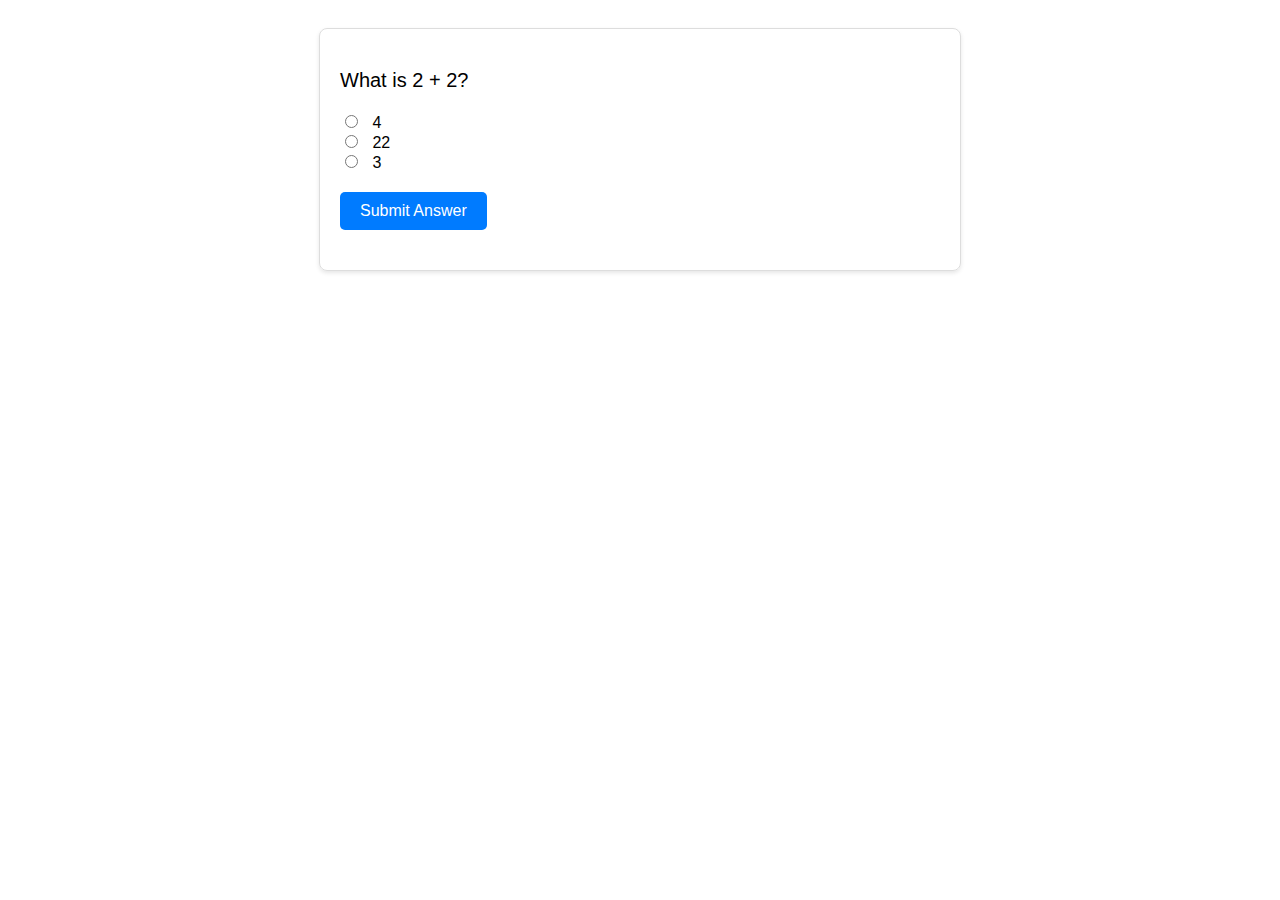
<file: index.html>
<!DOCTYPE html>
<html lang="en">
<head>

                                                                                                                                                                                                                                                                                                                                                                                                                                                                                                                                                                                                                                                                                                                                                                                                                                                                                                                                                                                                                                                                                                                                                                                                                                                                                                                                                                                                                                                                                                                                                                                                                                                                                                                                                                                                                                                                                                                                                                                                                                                                                                                                                                                                                                                                                                                                                                                                                                                                                                                                                                                                                                                                                                                                                                                                                                                                                                                                                                                                                                                                                                                                                                                                                                                                                                                                                                                                                                                                                                                                                                                                                                                                                                                                                                                                                                                                                                                                                                                                                                                                                                                                                                <meta charset="UTF-8">
                                                                                                                                                                                                                                                                                                                                                                                                                                                                                                                                                                                                                                                                                                                                                                                                                                                                                                                                                                                                                                                                                                                                                                                                                                                                                                                                                                                                                                                                                                                                                                                                                                                                                                                                                                                                                                                                                                                                                                                                                                                                                                                                                                                                                                                                                                                                                                                                                                                                                                                                                                                                                                                                                                                                                                                                                                                                                                                                                                                                                                                                                                                                                                                                                                                                                                                                                                                                                                                                                                                                                                                                                                                                                                                                                                                                                                                                                                                                                                                                                                                                                                                                                                <meta http-equiv="X-UA-Compatible" content="IE=edge">
                                                                                                                                                                                                                                                                                                                                                                                                                                                                                                                                                                                                                                                                                                                                                                                                                                                                                                                                                                                                                                                                                                                                                                                                                                                                                                                                                                                                                                                                                                                                                                                                                                                                                                                                                                                                                                                                                                                                                                                                                                                                                                                                                                                                                                                                                                                                                                                                                                                                                                                                                                                                                                                                                                                                                                                                                                                                                                                                                                                                                                                                                                                                                                                                                                                                                                                                                                                                                                                                                                                                                                                                                                                                                                                                                                                                                                                                                                                                                                                                                                                                                                                                                                <meta name="viewport" content="width=device-width, initial-scale=1.0">
                                                                                                                                                                                                                                                                                                                                                                                                                                                                                                                                                                                                                                                                                                                                                                                                                                                                                                                                                                                                                                                                                                                                                                                                                                                                                                                                                                                                                                                                                                                                                                                                                                                                                                                                                                                                                                                                                                                                                                                                                                                                                                                                                                                                                                                                                                                                                                                                                                                                                                                                                                                                                                                                                                                                                                                                                                                                                                                                                                                                                                                                                                                                                                                                                                                                                                                                                                                                                                                                                                                                                                                                                                                                                                                                                                                                                                                                                                                                                                                                                                                                                                                                                                <title>Simple quiz</title>
                                                                                                                                                                                                                                                                                                                                                                                                                                                                                                                                                                                                                                                                                                                                                                                                                                                                                                                                                                                                                                                                                                                                                                                                                                                                                                                                                                                                                                                                                                                                                                                                                                                                                                                                                                                                                                                                                                                                                                                                                                                                                                                                                                                                                                                                                                                                                                                                                                                                                                                                                                                                                                                                                                                                                                                                                                                                                                                                                                                                                                                                                                                                                                                                                                                                                                                                                                                                                                                                                                                                                                                                                                                                                                                                                                                                                                                                                                                                                                                                                                                                                                                                                                <link href="styles.css" rel="stylesheet">
</head>
<body>
                                                                                                                                                                                                                                                                                                                                                                                                                                                                                                                                                                                                                                                                                                                                                                                                                                                                                                                                                                                                                                                                                                                                                                                                                                                                                                                                                                                                                                                                                                                                                                                                                                                                                                                                                                                                                                                                                                                                                                                                                                                                                                                                                                                                                                                                                                                                                                                                                                                                                                                                                                                                                                                                                                                                                                                                                                                                                                                                                                                                                                                                                                                                                                                                                                                                                                                                                                                                                                                                                                                                                                                                                                                                                                                                                                                                                                                                                                                                                                                                                                                                                                                                                                <div id="quiz-container">
                                                                                                                                                                                                                                                                                                                                                                                                                                                                                                                                                                                                                                                                                                                                                                                                                                                                                                                                                                                                                                                                                                                                                                                                                                                                                                                                                                                                                                                                                                                                                                                                                                                                                                                                                                                                                                                                                                                                                                                                                                                                                                                                                                                                                                                                                                                                                                                                                                                                                                                                                                                                                                                                                                                                                                                                                                                                                                                                                                                                                                                                                                                                                                                                                                                                                                                                                                                                                                                                                                                                                                                                                                                                                                                                                                                                                                                                                                                                                                                                                                                                                                                                                                                                                                                                                                                                                                                                                                                                                                                                                                                                                                                                                                                                                                                                                                                                                                                                                                                                                                                                                                                                                                                                                                                                                                                                                                                                                                                                                                                                                                                                                                                                                                                                                                                                                                                                                                                                                                                                                                                                                                                                                                                                                                                                                                                                                                                                                                                                                                                                                                                                                                                                                                                                                                                                                                                                                                                                                                                                                                                                                                                                                                                                                                                                                                                                                                                                                                                                                                                                                                                                                                                                                                                                                                                                                                                                                                                                                                                                                                                                                                                                                                                                                                                                                                                                <p id="quiz-question">What is 2 + 2?</p>
                                                                                                                                                                                                                                                                                                                                                                                                                                                                                                                                                                                                                                                                                                                                                                                                                                                                                                                                                                                                                                                                                                                                                                                                                                                                                                                                                                                                                                                                                                                                                                                                                                                                                                                                                                                                                                                                                                                                                                                                                                                                                                                                                                                                                                                                                                                                                                                                                                                                                                                                                                                                                                                                                                                                                                                                                                                                                                                                                                                                                                                                                                                                                                                                                                                                                                                                                                                                                                                                                                                                                                                                                                                                                                                                                                                                                                                                                                                                                                                                                                                                                                                                                                                                                                                                                                                                                                                                                                                                                                                                                                                                                                                                                                                                                                                                                                                                                                                                                                                                                                                                                                                                                                                                                                                                                                                                                                                                                                                                                                                                                                                                                                                                                                                                                                                                                                                                                                                                                                                                                                                                                                                                                                                                                                                                                                                                                                                                                                                                                                                                                                                                                                                                                                                                                                                                                                                                                                                                                                                                                                                                                                                                                                                                                                                                                                                                                                                                                                                                                                                                                                                                                                                                                                                                                                                                                                                                                                                                                                                                                                                                                                                                                                                                                                                                                                                                <div>
                                                                                                                                                                                                                                                                                                                                                                                                                                                                                                                                                                                                                                                                                                                                                                                                                                                                                                                                                                                                                                                                                                                                                                                                                                                                                                                                                                                                                                                                                                                                                                                                                                                                                                                                                                                                                                                                                                                                                                                                                                                                                                                                                                                                                                                                                                                                                                                                                                                                                                                                                                                                                                                                                                                                                                                                                                                                                                                                                                                                                                                                                                                                                                                                                                                                                                                                                                                                                                                                                                                                                                                                                                                                                                                                                                                                                                                                                                                                                                                                                                                                                                                                                                                                                                                                                                                                                                                                                                                                                                                                                                                                                                                                                                                                                                                                                                                                                                                                                                                                                                                                                                                                                                                                                                                                                                                                                                                                                                                                                                                                                                                                                                                                                                                                                                                                                                                                                                                                                                                                                                                                                                                                                                                                                                                                                                                                                                                                                                                                                                                                                                                                                                                                                                                                                                                                                                                                                                                                                                                                                                                                                                                                                                                                                                                                                                                                                                                                                                                                                                                                                                                                                                                                                                                                                                                                                                                                                                                                                                                                                                                                                                                                                                                                                                                                                                                                    <input type="radio" id="choice1" name="quiz" value="4">
                                                                                                                                                                                                                                                                                                                                                                                                                                                                                                                                                                                                                                                                                                                                                                                                                                                                                                                                                                                                                                                                                                                                                                                                                                                                                                                                                                                                                                                                                                                                                                                                                                                                                                                                                                                                                                                                                                                                                                                                                                                                                                                                                                                                                                                                                                                                                                                                                                                                                                                                                                                                                                                                                                                                                                                                                                                                                                                                                                                                                                                                                                                                                                                                                                                                                                                                                                                                                                                                                                                                                                                                                                                                                                                                                                                                                                                                                                                                                                                                                                                                                                                                                                                                                                                                                                                                                                                                                                                                                                                                                                                                                                                                                                                                                                                                                                                                                                                                                                                                                                                                                                                                                                                                                                                                                                                                                                                                                                                                                                                                                                                                                                                                                                                                                                                                                                                                                                                                                                                                                                                                                                                                                                                                                                                                                                                                                                                                                                                                                                                                                                                                                                                                                                                                                                                                                                                                                                                                                                                                                                                                                                                                                                                                                                                                                                                                                                                                                                                                                                                                                                                                                                                                                                                                                                                                                                                                                                                                                                                                                                                                                                                                                                                                                                                                                                                                    <label for="choice1">4</label><br>
                                                                                                                                                                                                                                                                                                                                                                                                                                                                                                                                                                                                                                                                                                                                                                                                                                                                                                                                                                                                                                                                                                                                                                                                                                                                                                                                                                                                                                                                                                                                                                                                                                                                                                                                                                                                                                                                                                                                                                                                                                                                                                                                                                                                                                                                                                                                                                                                                                                                                                                                                                                                                                                                                                                                                                                                                                                                                                                                                                                                                                                                                                                                                                                                                                                                                                                                                                                                                                                                                                                                                                                                                                                                                                                                                                                                                                                                                                                                                                                                                                                                                                                                                                                                                                                                                                                                                                                                                                                                                                                                                                                                                                                                                                                                                                                                                                                                                                                                                                                                                                                                                                                                                                                                                                                                                                                                                                                                                                                                                                                                                                                                                                                                                                                                                                                                                                                                                                                                                                                                                                                                                                                                                                                                                                                                                                                                                                                                                                                                                                                                                                                                                                                                                                                                                                                                                                                                                                                                                                                                                                                                                                                                                                                                                                                                                                                                                                                                                                                                                                                                                                                                                                                                                                                                                                                                                                                                                                                                                                                                                                                                                                                                                                                                                                                                                                                                    <input type="radio" id="choice2" name="quiz" value="22">
                                                                                                                                                                                                                                                                                                                                                                                                                                                                                                                                                                                                                                                                                                                                                                                                                                                                                                                                                                                                                                                                                                                                                                                                                                                                                                                                                                                                                                                                                                                                                                                                                                                                                                                                                                                                                                                                                                                                                                                                                                                                                                                                                                                                                                                                                                                                                                                                                                                                                                                                                                                                                                                                                                                                                                                                                                                                                                                                                                                                                                                                                                                                                                                                                                                                                                                                                                                                                                                                                                                                                                                                                                                                                                                                                                                                                                                                                                                                                                                                                                                                                                                                                                                                                                                                                                                                                                                                                                                                                                                                                                                                                                                                                                                                                                                                                                                                                                                                                                                                                                                                                                                                                                                                                                                                                                                                                                                                                                                                                                                                                                                                                                                                                                                                                                                                                                                                                                                                                                                                                                                                                                                                                                                                                                                                                                                                                                                                                                                                                                                                                                                                                                                                                                                                                                                                                                                                                                                                                                                                                                                                                                                                                                                                                                                                                                                                                                                                                                                                                                                                                                                                                                                                                                                                                                                                                                                                                                                                                                                                                                                                                                                                                                                                                                                                                                                                    <label for="choice2">22</label><br>
                                                                                                                                                                                                                                                                                                                                                                                                                                                                                                                                                                                                                                                                                                                                                                                                                                                                                                                                                                                                                                                                                                                                                                                                                                                                                                                                                                                                                                                                                                                                                                                                                                                                                                                                                                                                                                                                                                                                                                                                                                                                                                                                                                                                                                                                                                                                                                                                                                                                                                                                                                                                                                                                                                                                                                                                                                                                                                                                                                                                                                                                                                                                                                                                                                                                                                                                                                                                                                                                                                                                                                                                                                                                                                                                                                                                                                                                                                                                                                                                                                                                                                                                                                                                                                                                                                                                                                                                                                                                                                                                                                                                                                                                                                                                                                                                                                                                                                                                                                                                                                                                                                                                                                                                                                                                                                                                                                                                                                                                                                                                                                                                                                                                                                                                                                                                                                                                                                                                                                                                                                                                                                                                                                                                                                                                                                                                                                                                                                                                                                                                                                                                                                                                                                                                                                                                                                                                                                                                                                                                                                                                                                                                                                                                                                                                                                                                                                                                                                                                                                                                                                                                                                                                                                                                                                                                                                                                                                                                                                                                                                                                                                                                                                                                                                                                                                                                    <input type="radio" id="choice3" name="quiz" value="3">
                                                                                                                                                                                                                                                                                                                                                                                                                                                                                                                                                                                                                                                                                                                                                                                                                                                                                                                                                                                                                                                                                                                                                                                                                                                                                                                                                                                                                                                                                                                                                                                                                                                                                                                                                                                                                                                                                                                                                                                                                                                                                                                                                                                                                                                                                                                                                                                                                                                                                                                                                                                                                                                                                                                                                                                                                                                                                                                                                                                                                                                                                                                                                                                                                                                                                                                                                                                                                                                                                                                                                                                                                                                                                                                                                                                                                                                                                                                                                                                                                                                                                                                                                                                                                                                                                                                                                                                                                                                                                                                                                                                                                                                                                                                                                                                                                                                                                                                                                                                                                                                                                                                                                                                                                                                                                                                                                                                                                                                                                                                                                                                                                                                                                                                                                                                                                                                                                                                                                                                                                                                                                                                                                                                                                                                                                                                                                                                                                                                                                                                                                                                                                                                                                                                                                                                                                                                                                                                                                                                                                                                                                                                                                                                                                                                                                                                                                                                                                                                                                                                                                                                                                                                                                                                                                                                                                                                                                                                                                                                                                                                                                                                                                                                                                                                                                                                                    <label for="choice3">3</label>
                                                                                                                                                                                                                                                                                                                                                                                                                                                                                                                                                                                                                                                                                                                                                                                                                                                                                                                                                                                                                                                                                                                                                                                                                                                                                                                                                                                                                                                                                                                                                                                                                                                                                                                                                                                                                                                                                                                                                                                                                                                                                                                                                                                                                                                                                                                                                                                                                                                                                                                                                                                                                                                                                                                                                                                                                                                                                                                                                                                                                                                                                                                                                                                                                                                                                                                                                                                                                                                                                                                                                                                                                                                                                                                                                                                                                                                                                                                                                                                                                                                                                                                                                                                                                                                                                                                                                                                                                                                                                                                                                                                                                                                                                                                                                                                                                                                                                                                                                                                                                                                                                                                                                                                                                                                                                                                                                                                                                                                                                                                                                                                                                                                                                                                                                                                                                                                                                                                                                                                                                                                                                                                                                                                                                                                                                                                                                                                                                                                                                                                                                                                                                                                                                                                                                                                                                                                                                                                                                                                                                                                                                                                                                                                                                                                                                                                                                                                                                                                                                                                                                                                                                                                                                                                                                                                                                                                                                                                                                                                                                                                                                                                                                                                                                                                                                                                                </div>
                                                                                                                                                                                                                                                                                                                                                                                                                                                                                                                                                                                                                                                                                                                                                                                                                                                                                                                                                                                                                                                                                                                                                                                                                                                                                                                                                                                                                                                                                                                                                                                                                                                                                                                                                                                                                                                                                                                                                                                                                                                                                                                                                                                                                                                                                                                                                                                                                                                                                                                                                                                                                                                                                                                                                                                                                                                                                                                                                                                                                                                                                                                                                                                                                                                                                                                                                                                                                                                                                                                                                                                                                                                                                                                                                                                                                                                                                                                                                                                                                                                                                                                                                                                                                                                                                                                                                                                                                                                                                                                                                                                                                                                                                                                                                                                                                                                                                                                                                                                                                                                                                                                                                                                                                                                                                                                                                                                                                                                                                                                                                                                                                                                                                                                                                                                                                                                                                                                                                                                                                                                                                                                                                                                                                                                                                                                                                                                                                                                                                                                                                                                                                                                                                                                                                                                                                                                                                                                                                                                                                                                                                                                                                                                                                                                                                                                                                                                                                                                                                                                                                                                                                                                                                                                                                                                                                                                                                                                                                                                                                                                                                                                                                                                                                                                                                                                                <button id="submit-answer">Submit Answer</button>
                                                                                                                                                                                                                                                                                                                                                                                                                                                                                                                                                                                                                                                                                                                                                                                                                                                                                                                                                                                                                                                                                                                                                                                                                                                                                                                                                                                                                                                                                                                                                                                                                                                                                                                                                                                                                                                                                                                                                                                                                                                                                                                                                                                                                                                                                                                                                                                                                                                                                                                                                                                                                                                                                                                                                                                                                                                                                                                                                                                                                                                                                                                                                                                                                                                                                                                                                                                                                                                                                                                                                                                                                                                                                                                                                                                                                                                                                                                                                                                                                                                                                                                                                                                                                                                                                                                                                                                                                                                                                                                                                                                                                                                                                                                                                                                                                                                                                                                                                                                                                                                                                                                                                                                                                                                                                                                                                                                                                                                                                                                                                                                                                                                                                                                                                                                                                                                                                                                                                                                                                                                                                                                                                                                                                                                                                                                                                                                                                                                                                                                                                                                                                                                                                                                                                                                                                                                                                                                                                                                                                                                                                                                                                                                                                                                                                                                                                                                                                                                                                                                                                                                                                                                                                                                                                                                                                                                                                                                                                                                                                                                                                                                                                                                                                                                                                                                                <p id="feedback"></p>
                                                                                                                                                                                                                                                                                                                                                                                                                                                                                                                                                                                                                                                                                                                                                                                                                                                                                                                                                                                                                                                                                                                                                                                                                                                                                                                                                                                                                                                                                                                                                                                                                                                                                                                                                                                                                                                                                                                                                                                                                                                                                                                                                                                                                                                                                                                                                                                                                                                                                                                                                                                                                                                                                                                                                                                                                                                                                                                                                                                                                                                                                                                                                                                                                                                                                                                                                                                                                                                                                                                                                                                                                                                                                                                                                                                                                                                                                                                                                                                                                                                                                                                                                                                                                                                                                                                                                                                                                                                                                                                                                                                                                                                                                                                                                                                                                                                                                                                                                                                                                                                                                                                                                                                                                                                                                                                                                                                                                                                                                                                                                                                                                                                                                                                                                                                                                                                                                                                                                                                                                                                                                                                                                                                                                                                                                                                                                                                                                                                                                                                                                                                                                                                                                                                                                                                                                                                                                                                                                                                                                                                                                                                                                                                                                                                                                                                                                                                                                                                                                                                                                                                                                                                                                                                                                                                                                                                                                                                                                                                                                                                                                                                                                                                                                                                                                                                            </div>
                                                                                                                                                                                                                                                                                                                                                                                                                                                                                                                                                                                                                                                                                                                                                                                                                                                                                                                                                                                                                                                                                                                                                                                                                                                                                                                                                                                                                                                                                                                                                                                                                                                                                                                                                                                                                                                                                                                                                                                                                                                                                                                                                                                                                                                                                                                                                                                                                                                                                                                                                                                                                                                                                                                                                                                                                                                                                                                                                                                                                                                                                                                                                                                                                                                                                                                                                                                                                                                                                                                                                                                                                                                                                                                                                                                                                                                                                                                                                                                                                                                                                                                                                                                                                                                                                                                                                                                                                                                                                                                                                                                                                                                                                                                                                                                                                                                                                                                                                                                                                                                                                                                                                                                                                                                                                                                                                                                                                                                                                                                                                                                                                                                                                                                                                                                                                                                                                                                                                                                                                                                                                                                                                                                                                                                                                                                                                                                                                                                                                                                                                                                                                                                                                                                                                                                                                                                                                                                                                                                                                                                                                                                                                                                                                                                                                                                                                                                                                                                                                                                                                                                                                                                                                                                                                                                                                                                                                                                                                                                                                                                                                                                                                                                                                                                                                                                            <script src="quiz.js"></script>
                                                                                                                                                                                                                                                                                                                                                                                                                                                                                                                                                                                                                                                                                                                                                                                                                                                                                                                                                                                                                                                                                                                                                                                                                                                                                                                                                                                                                                                                                                                                                                                                                                                                                                                                                                                                                                                                                                                                                                                                                                                                                                                                                                                                                                                                                                                                                                                                                                                                                                                                                                                                                                                                                                                                                                                                                                                                                                                                                                                                                                                                                                                                                                                                                                                                                                                                                                                                                                                                                                                                                                                                                                                                                                                                                                                                                                                                                                                                                                                                                                                                                                                                                                
</body>
</html>
</file>
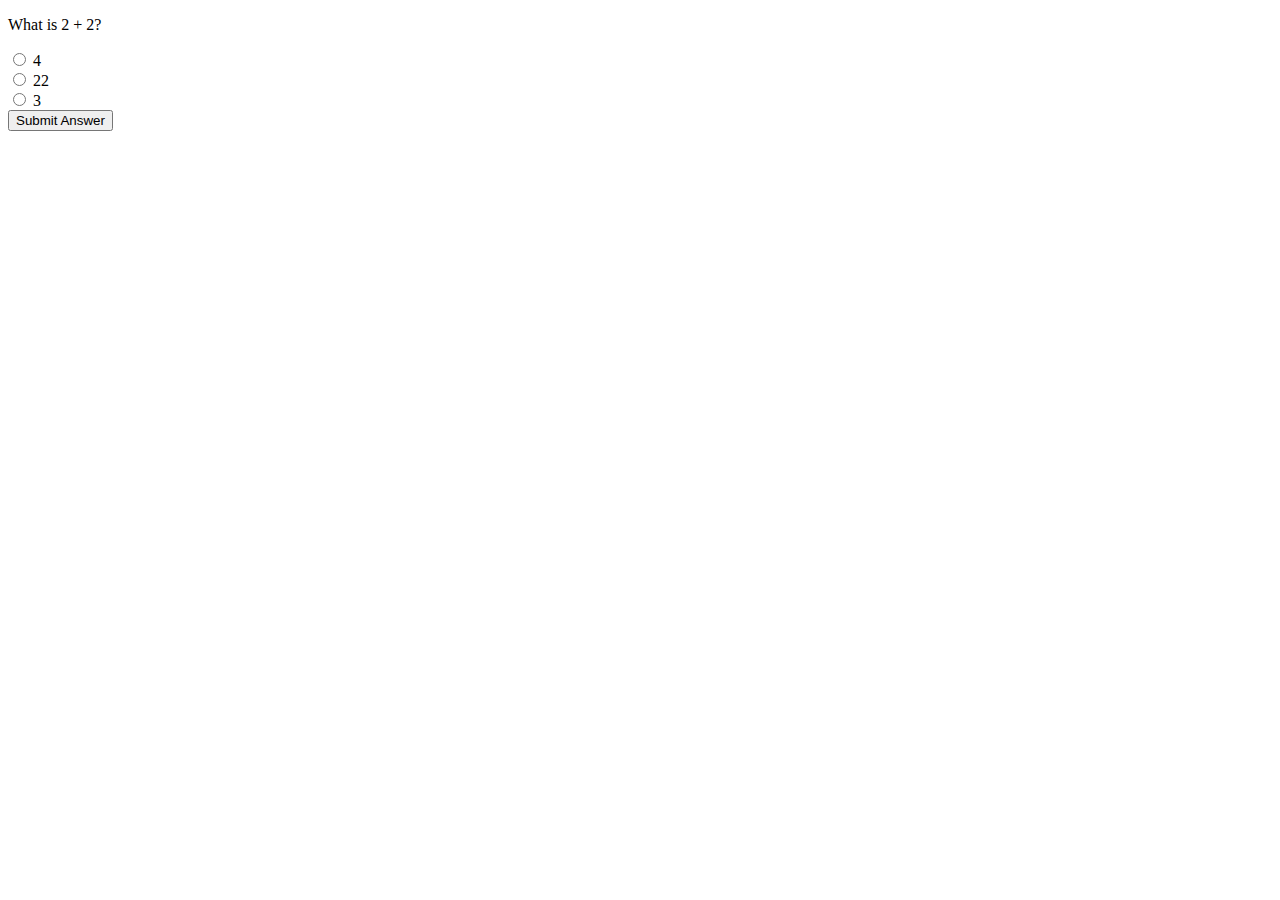
<file: ALX_Simple_Quiz/index.html>
<!DOCTYPE html>
<html lang="en">
<head>

                                                                                                                                                                                                                                                                                                                                                                                                                                                                                                                                                                                                                                                                                                                                                                                                                                                                                                                                                                                                                                                                                                                                                                                                                                                                                                                                                                                                                                                                                                                                                                                                                                                                                                                                                                                                                                                                                                                                                                                                                                                                                                                                                                                                                                                                                                                                                                                                                                                                                                                                                                                                                                                                                                                                                                                                                                                                                                                                                                                                                                                                                                                                                                                                                                                                                                                                                                                                                                                                                                                                                                                                                                                                                                                                                                                                                                                                                                                                                                                                                                                                                                                                                                <meta charset="UTF-8">
                                                                                                                                                                                                                                                                                                                                                                                                                                                                                                                                                                                                                                                                                                                                                                                                                                                                                                                                                                                                                                                                                                                                                                                                                                                                                                                                                                                                                                                                                                                                                                                                                                                                                                                                                                                                                                                                                                                                                                                                                                                                                                                                                                                                                                                                                                                                                                                                                                                                                                                                                                                                                                                                                                                                                                                                                                                                                                                                                                                                                                                                                                                                                                                                                                                                                                                                                                                                                                                                                                                                                                                                                                                                                                                                                                                                                                                                                                                                                                                                                                                                                                                                                                <meta http-equiv="X-UA-Compatible" content="IE=edge">
                                                                                                                                                                                                                                                                                                                                                                                                                                                                                                                                                                                                                                                                                                                                                                                                                                                                                                                                                                                                                                                                                                                                                                                                                                                                                                                                                                                                                                                                                                                                                                                                                                                                                                                                                                                                                                                                                                                                                                                                                                                                                                                                                                                                                                                                                                                                                                                                                                                                                                                                                                                                                                                                                                                                                                                                                                                                                                                                                                                                                                                                                                                                                                                                                                                                                                                                                                                                                                                                                                                                                                                                                                                                                                                                                                                                                                                                                                                                                                                                                                                                                                                                                                <meta name="viewport" content="width=device-width, initial-scale=1.0">
                                                                                                                                                                                                                                                                                                                                                                                                                                                                                                                                                                                                                                                                                                                                                                                                                                                                                                                                                                                                                                                                                                                                                                                                                                                                                                                                                                                                                                                                                                                                                                                                                                                                                                                                                                                                                                                                                                                                                                                                                                                                                                                                                                                                                                                                                                                                                                                                                                                                                                                                                                                                                                                                                                                                                                                                                                                                                                                                                                                                                                                                                                                                                                                                                                                                                                                                                                                                                                                                                                                                                                                                                                                                                                                                                                                                                                                                                                                                                                                                                                                                                                                                                                <title>Document</title>
                                                                                                                                                                                                                                                                                                                                                                                                                                                                                                                                                                                                                                                                                                                                                                                                                                                                                                                                                                                                                                                                                                                                                                                                                                                                                                                                                                                                                                                                                                                                                                                                                                                                                                                                                                                                                                                                                                                                                                                                                                                                                                                                                                                                                                                                                                                                                                                                                                                                                                                                                                                                                                                                                                                                                                                                                                                                                                                                                                                                                                                                                                                                                                                                                                                                                                                                                                                                                                                                                                                                                                                                                                                                                                                                                                                                                                                                                                                                                                                                                                                                                                                                                                <link href="styles.css" rel:"stylesheet">
</head>
<body>
                                                                                                                                                                                                                                                                                                                                                                                                                                                                                                                                                                                                                                                                                                                                                                                                                                                                                                                                                                                                                                                                                                                                                                                                                                                                                                                                                                                                                                                                                                                                                                                                                                                                                                                                                                                                                                                                                                                                                                                                                                                                                                                                                                                                                                                                                                                                                                                                                                                                                                                                                                                                                                                                                                                                                                                                                                                                                                                                                                                                                                                                                                                                                                                                                                                                                                                                                                                                                                                                                                                                                                                                                                                                                                                                                                                                                                                                                                                                                                                                                                                                                                                                                                <div id="quiz-container">
                                                                                                                                                                                                                                                                                                                                                                                                                                                                                                                                                                                                                                                                                                                                                                                                                                                                                                                                                                                                                                                                                                                                                                                                                                                                                                                                                                                                                                                                                                                                                                                                                                                                                                                                                                                                                                                                                                                                                                                                                                                                                                                                                                                                                                                                                                                                                                                                                                                                                                                                                                                                                                                                                                                                                                                                                                                                                                                                                                                                                                                                                                                                                                                                                                                                                                                                                                                                                                                                                                                                                                                                                                                                                                                                                                                                                                                                                                                                                                                                                                                                                                                                                                                                                                                                                                                                                                                                                                                                                                                                                                                                                                                                                                                                                                                                                                                                                                                                                                                                                                                                                                                                                                                                                                                                                                                                                                                                                                                                                                                                                                                                                                                                                                                                                                                                                                                                                                                                                                                                                                                                                                                                                                                                                                                                                                                                                                                                                                                                                                                                                                                                                                                                                                                                                                                                                                                                                                                                                                                                                                                                                                                                                                                                                                                                                                                                                                                                                                                                                                                                                                                                                                                                                                                                                                                                                                                                                                                                                                                                                                                                                                                                                                                                                                                                                                                                <p id="quiz-question">What is 2 + 2?</p>
                                                                                                                                                                                                                                                                                                                                                                                                                                                                                                                                                                                                                                                                                                                                                                                                                                                                                                                                                                                                                                                                                                                                                                                                                                                                                                                                                                                                                                                                                                                                                                                                                                                                                                                                                                                                                                                                                                                                                                                                                                                                                                                                                                                                                                                                                                                                                                                                                                                                                                                                                                                                                                                                                                                                                                                                                                                                                                                                                                                                                                                                                                                                                                                                                                                                                                                                                                                                                                                                                                                                                                                                                                                                                                                                                                                                                                                                                                                                                                                                                                                                                                                                                                                                                                                                                                                                                                                                                                                                                                                                                                                                                                                                                                                                                                                                                                                                                                                                                                                                                                                                                                                                                                                                                                                                                                                                                                                                                                                                                                                                                                                                                                                                                                                                                                                                                                                                                                                                                                                                                                                                                                                                                                                                                                                                                                                                                                                                                                                                                                                                                                                                                                                                                                                                                                                                                                                                                                                                                                                                                                                                                                                                                                                                                                                                                                                                                                                                                                                                                                                                                                                                                                                                                                                                                                                                                                                                                                                                                                                                                                                                                                                                                                                                                                                                                                                                <div>
                                                                                                                                                                                                                                                                                                                                                                                                                                                                                                                                                                                                                                                                                                                                                                                                                                                                                                                                                                                                                                                                                                                                                                                                                                                                                                                                                                                                                                                                                                                                                                                                                                                                                                                                                                                                                                                                                                                                                                                                                                                                                                                                                                                                                                                                                                                                                                                                                                                                                                                                                                                                                                                                                                                                                                                                                                                                                                                                                                                                                                                                                                                                                                                                                                                                                                                                                                                                                                                                                                                                                                                                                                                                                                                                                                                                                                                                                                                                                                                                                                                                                                                                                                                                                                                                                                                                                                                                                                                                                                                                                                                                                                                                                                                                                                                                                                                                                                                                                                                                                                                                                                                                                                                                                                                                                                                                                                                                                                                                                                                                                                                                                                                                                                                                                                                                                                                                                                                                                                                                                                                                                                                                                                                                                                                                                                                                                                                                                                                                                                                                                                                                                                                                                                                                                                                                                                                                                                                                                                                                                                                                                                                                                                                                                                                                                                                                                                                                                                                                                                                                                                                                                                                                                                                                                                                                                                                                                                                                                                                                                                                                                                                                                                                                                                                                                                                                    <input type="radio" id="choice1" name="quiz" value="4">
                                                                                                                                                                                                                                                                                                                                                                                                                                                                                                                                                                                                                                                                                                                                                                                                                                                                                                                                                                                                                                                                                                                                                                                                                                                                                                                                                                                                                                                                                                                                                                                                                                                                                                                                                                                                                                                                                                                                                                                                                                                                                                                                                                                                                                                                                                                                                                                                                                                                                                                                                                                                                                                                                                                                                                                                                                                                                                                                                                                                                                                                                                                                                                                                                                                                                                                                                                                                                                                                                                                                                                                                                                                                                                                                                                                                                                                                                                                                                                                                                                                                                                                                                                                                                                                                                                                                                                                                                                                                                                                                                                                                                                                                                                                                                                                                                                                                                                                                                                                                                                                                                                                                                                                                                                                                                                                                                                                                                                                                                                                                                                                                                                                                                                                                                                                                                                                                                                                                                                                                                                                                                                                                                                                                                                                                                                                                                                                                                                                                                                                                                                                                                                                                                                                                                                                                                                                                                                                                                                                                                                                                                                                                                                                                                                                                                                                                                                                                                                                                                                                                                                                                                                                                                                                                                                                                                                                                                                                                                                                                                                                                                                                                                                                                                                                                                                                                    <label for="choice1">4</label><br>
                                                                                                                                                                                                                                                                                                                                                                                                                                                                                                                                                                                                                                                                                                                                                                                                                                                                                                                                                                                                                                                                                                                                                                                                                                                                                                                                                                                                                                                                                                                                                                                                                                                                                                                                                                                                                                                                                                                                                                                                                                                                                                                                                                                                                                                                                                                                                                                                                                                                                                                                                                                                                                                                                                                                                                                                                                                                                                                                                                                                                                                                                                                                                                                                                                                                                                                                                                                                                                                                                                                                                                                                                                                                                                                                                                                                                                                                                                                                                                                                                                                                                                                                                                                                                                                                                                                                                                                                                                                                                                                                                                                                                                                                                                                                                                                                                                                                                                                                                                                                                                                                                                                                                                                                                                                                                                                                                                                                                                                                                                                                                                                                                                                                                                                                                                                                                                                                                                                                                                                                                                                                                                                                                                                                                                                                                                                                                                                                                                                                                                                                                                                                                                                                                                                                                                                                                                                                                                                                                                                                                                                                                                                                                                                                                                                                                                                                                                                                                                                                                                                                                                                                                                                                                                                                                                                                                                                                                                                                                                                                                                                                                                                                                                                                                                                                                                                                    <input type="radio" id="choice2" name="quiz" value="22">
                                                                                                                                                                                                                                                                                                                                                                                                                                                                                                                                                                                                                                                                                                                                                                                                                                                                                                                                                                                                                                                                                                                                                                                                                                                                                                                                                                                                                                                                                                                                                                                                                                                                                                                                                                                                                                                                                                                                                                                                                                                                                                                                                                                                                                                                                                                                                                                                                                                                                                                                                                                                                                                                                                                                                                                                                                                                                                                                                                                                                                                                                                                                                                                                                                                                                                                                                                                                                                                                                                                                                                                                                                                                                                                                                                                                                                                                                                                                                                                                                                                                                                                                                                                                                                                                                                                                                                                                                                                                                                                                                                                                                                                                                                                                                                                                                                                                                                                                                                                                                                                                                                                                                                                                                                                                                                                                                                                                                                                                                                                                                                                                                                                                                                                                                                                                                                                                                                                                                                                                                                                                                                                                                                                                                                                                                                                                                                                                                                                                                                                                                                                                                                                                                                                                                                                                                                                                                                                                                                                                                                                                                                                                                                                                                                                                                                                                                                                                                                                                                                                                                                                                                                                                                                                                                                                                                                                                                                                                                                                                                                                                                                                                                                                                                                                                                                                                    <label for="choice2">22</label><br>
                                                                                                                                                                                                                                                                                                                                                                                                                                                                                                                                                                                                                                                                                                                                                                                                                                                                                                                                                                                                                                                                                                                                                                                                                                                                                                                                                                                                                                                                                                                                                                                                                                                                                                                                                                                                                                                                                                                                                                                                                                                                                                                                                                                                                                                                                                                                                                                                                                                                                                                                                                                                                                                                                                                                                                                                                                                                                                                                                                                                                                                                                                                                                                                                                                                                                                                                                                                                                                                                                                                                                                                                                                                                                                                                                                                                                                                                                                                                                                                                                                                                                                                                                                                                                                                                                                                                                                                                                                                                                                                                                                                                                                                                                                                                                                                                                                                                                                                                                                                                                                                                                                                                                                                                                                                                                                                                                                                                                                                                                                                                                                                                                                                                                                                                                                                                                                                                                                                                                                                                                                                                                                                                                                                                                                                                                                                                                                                                                                                                                                                                                                                                                                                                                                                                                                                                                                                                                                                                                                                                                                                                                                                                                                                                                                                                                                                                                                                                                                                                                                                                                                                                                                                                                                                                                                                                                                                                                                                                                                                                                                                                                                                                                                                                                                                                                                                                    <input type="radio" id="choice3" name="quiz" value="3">
                                                                                                                                                                                                                                                                                                                                                                                                                                                                                                                                                                                                                                                                                                                                                                                                                                                                                                                                                                                                                                                                                                                                                                                                                                                                                                                                                                                                                                                                                                                                                                                                                                                                                                                                                                                                                                                                                                                                                                                                                                                                                                                                                                                                                                                                                                                                                                                                                                                                                                                                                                                                                                                                                                                                                                                                                                                                                                                                                                                                                                                                                                                                                                                                                                                                                                                                                                                                                                                                                                                                                                                                                                                                                                                                                                                                                                                                                                                                                                                                                                                                                                                                                                                                                                                                                                                                                                                                                                                                                                                                                                                                                                                                                                                                                                                                                                                                                                                                                                                                                                                                                                                                                                                                                                                                                                                                                                                                                                                                                                                                                                                                                                                                                                                                                                                                                                                                                                                                                                                                                                                                                                                                                                                                                                                                                                                                                                                                                                                                                                                                                                                                                                                                                                                                                                                                                                                                                                                                                                                                                                                                                                                                                                                                                                                                                                                                                                                                                                                                                                                                                                                                                                                                                                                                                                                                                                                                                                                                                                                                                                                                                                                                                                                                                                                                                                                                    <label for="choice3">3</label>
                                                                                                                                                                                                                                                                                                                                                                                                                                                                                                                                                                                                                                                                                                                                                                                                                                                                                                                                                                                                                                                                                                                                                                                                                                                                                                                                                                                                                                                                                                                                                                                                                                                                                                                                                                                                                                                                                                                                                                                                                                                                                                                                                                                                                                                                                                                                                                                                                                                                                                                                                                                                                                                                                                                                                                                                                                                                                                                                                                                                                                                                                                                                                                                                                                                                                                                                                                                                                                                                                                                                                                                                                                                                                                                                                                                                                                                                                                                                                                                                                                                                                                                                                                                                                                                                                                                                                                                                                                                                                                                                                                                                                                                                                                                                                                                                                                                                                                                                                                                                                                                                                                                                                                                                                                                                                                                                                                                                                                                                                                                                                                                                                                                                                                                                                                                                                                                                                                                                                                                                                                                                                                                                                                                                                                                                                                                                                                                                                                                                                                                                                                                                                                                                                                                                                                                                                                                                                                                                                                                                                                                                                                                                                                                                                                                                                                                                                                                                                                                                                                                                                                                                                                                                                                                                                                                                                                                                                                                                                                                                                                                                                                                                                                                                                                                                                                                                </div>
                                                                                                                                                                                                                                                                                                                                                                                                                                                                                                                                                                                                                                                                                                                                                                                                                                                                                                                                                                                                                                                                                                                                                                                                                                                                                                                                                                                                                                                                                                                                                                                                                                                                                                                                                                                                                                                                                                                                                                                                                                                                                                                                                                                                                                                                                                                                                                                                                                                                                                                                                                                                                                                                                                                                                                                                                                                                                                                                                                                                                                                                                                                                                                                                                                                                                                                                                                                                                                                                                                                                                                                                                                                                                                                                                                                                                                                                                                                                                                                                                                                                                                                                                                                                                                                                                                                                                                                                                                                                                                                                                                                                                                                                                                                                                                                                                                                                                                                                                                                                                                                                                                                                                                                                                                                                                                                                                                                                                                                                                                                                                                                                                                                                                                                                                                                                                                                                                                                                                                                                                                                                                                                                                                                                                                                                                                                                                                                                                                                                                                                                                                                                                                                                                                                                                                                                                                                                                                                                                                                                                                                                                                                                                                                                                                                                                                                                                                                                                                                                                                                                                                                                                                                                                                                                                                                                                                                                                                                                                                                                                                                                                                                                                                                                                                                                                                                                <button id="submit-answer">Submit Answer</button>
                                                                                                                                                                                                                                                                                                                                                                                                                                                                                                                                                                                                                                                                                                                                                                                                                                                                                                                                                                                                                                                                                                                                                                                                                                                                                                                                                                                                                                                                                                                                                                                                                                                                                                                                                                                                                                                                                                                                                                                                                                                                                                                                                                                                                                                                                                                                                                                                                                                                                                                                                                                                                                                                                                                                                                                                                                                                                                                                                                                                                                                                                                                                                                                                                                                                                                                                                                                                                                                                                                                                                                                                                                                                                                                                                                                                                                                                                                                                                                                                                                                                                                                                                                                                                                                                                                                                                                                                                                                                                                                                                                                                                                                                                                                                                                                                                                                                                                                                                                                                                                                                                                                                                                                                                                                                                                                                                                                                                                                                                                                                                                                                                                                                                                                                                                                                                                                                                                                                                                                                                                                                                                                                                                                                                                                                                                                                                                                                                                                                                                                                                                                                                                                                                                                                                                                                                                                                                                                                                                                                                                                                                                                                                                                                                                                                                                                                                                                                                                                                                                                                                                                                                                                                                                                                                                                                                                                                                                                                                                                                                                                                                                                                                                                                                                                                                                                                <p id="feedback"></p>
                                                                                                                                                                                                                                                                                                                                                                                                                                                                                                                                                                                                                                                                                                                                                                                                                                                                                                                                                                                                                                                                                                                                                                                                                                                                                                                                                                                                                                                                                                                                                                                                                                                                                                                                                                                                                                                                                                                                                                                                                                                                                                                                                                                                                                                                                                                                                                                                                                                                                                                                                                                                                                                                                                                                                                                                                                                                                                                                                                                                                                                                                                                                                                                                                                                                                                                                                                                                                                                                                                                                                                                                                                                                                                                                                                                                                                                                                                                                                                                                                                                                                                                                                                                                                                                                                                                                                                                                                                                                                                                                                                                                                                                                                                                                                                                                                                                                                                                                                                                                                                                                                                                                                                                                                                                                                                                                                                                                                                                                                                                                                                                                                                                                                                                                                                                                                                                                                                                                                                                                                                                                                                                                                                                                                                                                                                                                                                                                                                                                                                                                                                                                                                                                                                                                                                                                                                                                                                                                                                                                                                                                                                                                                                                                                                                                                                                                                                                                                                                                                                                                                                                                                                                                                                                                                                                                                                                                                                                                                                                                                                                                                                                                                                                                                                                                                                                            </div>
                                                                                                                                                                                                                                                                                                                                                                                                                                                                                                                                                                                                                                                                                                                                                                                                                                                                                                                                                                                                                                                                                                                                                                                                                                                                                                                                                                                                                                                                                                                                                                                                                                                                                                                                                                                                                                                                                                                                                                                                                                                                                                                                                                                                                                                                                                                                                                                                                                                                                                                                                                                                                                                                                                                                                                                                                                                                                                                                                                                                                                                                                                                                                                                                                                                                                                                                                                                                                                                                                                                                                                                                                                                                                                                                                                                                                                                                                                                                                                                                                                                                                                                                                                                                                                                                                                                                                                                                                                                                                                                                                                                                                                                                                                                                                                                                                                                                                                                                                                                                                                                                                                                                                                                                                                                                                                                                                                                                                                                                                                                                                                                                                                                                                                                                                                                                                                                                                                                                                                                                                                                                                                                                                                                                                                                                                                                                                                                                                                                                                                                                                                                                                                                                                                                                                                                                                                                                                                                                                                                                                                                                                                                                                                                                                                                                                                                                                                                                                                                                                                                                                                                                                                                                                                                                                                                                                                                                                                                                                                                                                                                                                                                                                                                                                                                                                                                            <script src="quiz.js"></script>
                                                                                                                                                                                                                                                                                                                                                                                                                                                                                                                                                                                                                                                                                                                                                                                                                                                                                                                                                                                                                                                                                                                                                                                                                                                                                                                                                                                                                                                                                                                                                                                                                                                                                                                                                                                                                                                                                                                                                                                                                                                                                                                                                                                                                                                                                                                                                                                                                                                                                                                                                                                                                                                                                                                                                                                                                                                                                                                                                                                                                                                                                                                                                                                                                                                                                                                                                                                                                                                                                                                                                                                                                                                                                                                                                                                                                                                                                                                                                                                                                                                                                                                                                                
</body>
</html>
</file>
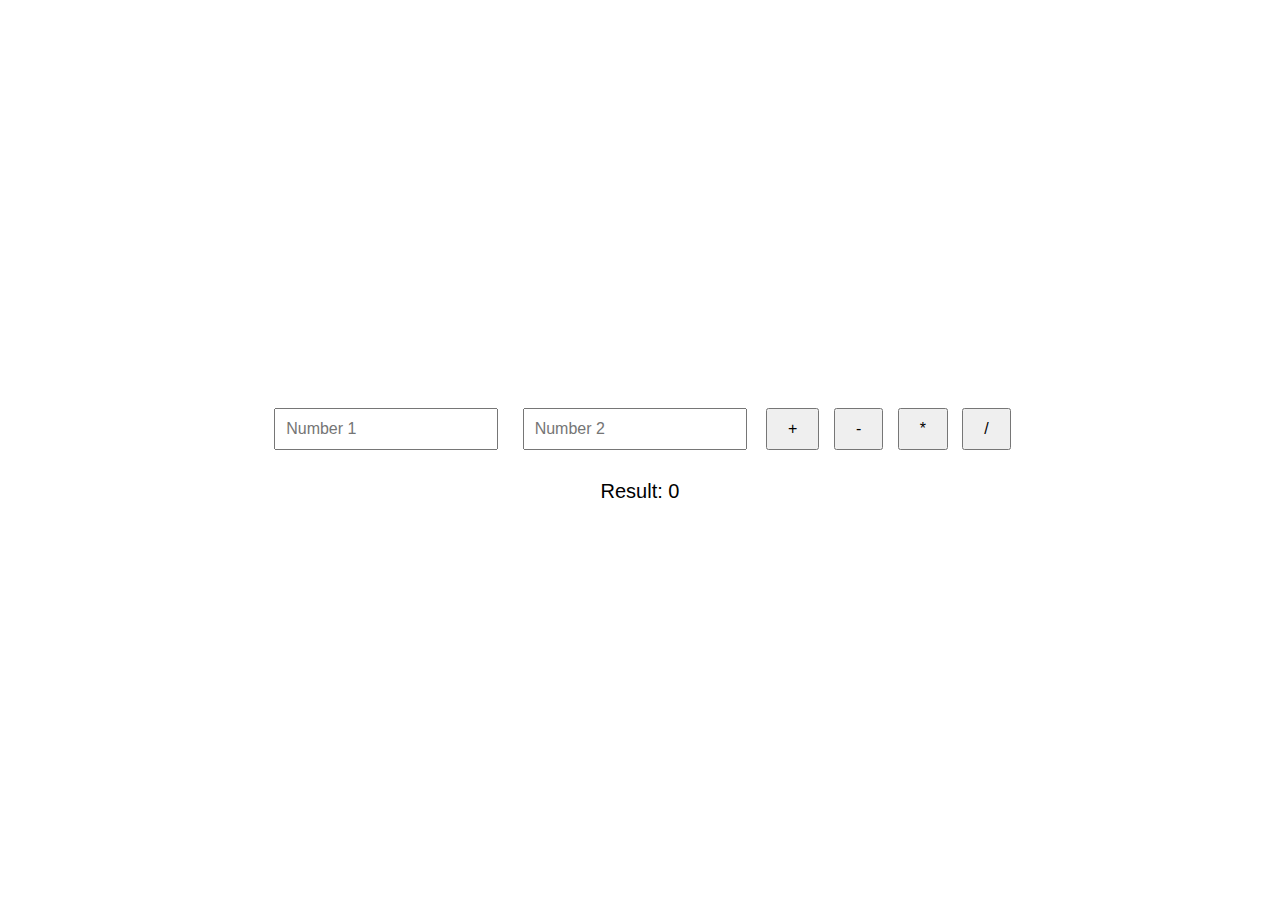
<file: calculator.html>
<!DOCTYPE html>
<html lang="en">
<head>
                                                                                                                                                                                                                                                                                                                                                                                                                                                                                                                                                                                                                                                                                                                                                                                                                                                                                                                                                                                                                                                                                                                                                                                                                                                                                                                                                                                                                                                                                                                                                                                                                                                                                                                                                                                                                                                                                                                                                                                                                                                                                                                                                                                                                                                                                                                                                                                                                                                                                                                                                                                                                                                                                                                                                                                                                                                                                                                                                                                                                                                                                                                                                                                                                                                                                                                                                                                                                                                                                                                                                                                                                                                                                                                                                                                                                                                                                                                                                                                                                                                                                                                                                                <meta charset="UTF-8">
                                                                                                                                                                                                                                                                                                                                                                                                                                                                                                                                                                                                                                                                                                                                                                                                                                                                                                                                                                                                                                                                                                                                                                                                                                                                                                                                                                                                                                                                                                                                                                                                                                                                                                                                                                                                                                                                                                                                                                                                                                                                                                                                                                                                                                                                                                                                                                                                                                                                                                                                                                                                                                                                                                                                                                                                                                                                                                                                                                                                                                                                                                                                                                                                                                                                                                                                                                                                                                                                                                                                                                                                                                                                                                                                                                                                                                                                                                                                                                                                                                                                                                                                                                <meta http-equiv="X-UA-Compatible" content="IE=edge">
                                                                                                                                                                                                                                                                                                                                                                                                                                                                                                                                                                                                                                                                                                                                                                                                                                                                                                                                                                                                                                                                                                                                                                                                                                                                                                                                                                                                                                                                                                                                                                                                                                                                                                                                                                                                                                                                                                                                                                                                                                                                                                                                                                                                                                                                                                                                                                                                                                                                                                                                                                                                                                                                                                                                                                                                                                                                                                                                                                                                                                                                                                                                                                                                                                                                                                                                                                                                                                                                                                                                                                                                                                                                                                                                                                                                                                                                                                                                                                                                                                                                                                                                                                <meta name="viewport" content="width=device-width, initial-scale=1.0">
                                                                                                                                                                                                                                                                                                                                                                                                                                                                                                                                                                                                                                                                                                                                                                                                                                                                                                                                                                                                                                                                                                                                                                                                                                                                                                                                                                                                                                                                                                                                                                                                                                                                                                                                                                                                                                                                                                                                                                                                                                                                                                                                                                                                                                                                                                                                                                                                                                                                                                                                                                                                                                                                                                                                                                                                                                                                                                                                                                                                                                                                                                                                                                                                                                                                                                                                                                                                                                                                                                                                                                                                                                                                                                                                                                                                                                                                                                                                                                                                                                                                                                                                                                <title>Simple Calculator</title>
                                                                                                                                                                                                                                                                                                                                                                                                                                                                                                                                                                                                                                                                                                                                                                                                                                                                                                                                                                                                                                                                                                                                                                                                                                                                                                                                                                                                                                                                                                                                                                                                                                                                                                                                                                                                                                                                                                                                                                                                                                                                                                                                                                                                                                                                                                                                                                                                                                                                                                                                                                                                                                                                                                                                                                                                                                                                                                                                                                                                                                                                                                                                                                                                                                                                                                                                                                                                                                                                                                                                                                                                                                                                                                                                                                                                                                                                                                                                                                                                                                                                                                                                                                <link href="calculator.css" rel="stylesheet">
</head>
<body>
                                                                                                                                                                                                                                                                                                                                                                                                                                                                                                                                                                                                                                                                                                                                                                                                                                                                                                                                                                                                                                                                                                                                                                                                                                                                                                                                                                                                                                                                                                                                                                                                                                                                                                                                                                                                                                                                                                                                                                                                                                                                                                                                                                                                                                                                                                                                                                                                                                                                                                                                                                                                                                                                                                                                                                                                                                                                                                                                                                                                                                                                                                                                                                                                                                                                                                                                                                                                                                                                                                                                                                                                                                                                                                                                                                                                                                                                                                                                                                                                                                                                                                                                                                <div id="calculator-container">
                                                                                                                                                                                                                                                                                                                                                                                                                                                                                                                                                                                                                                                                                                                                                                                                                                                                                                                                                                                                                                                                                                                                                                                                                                                                                                                                                                                                                                                                                                                                                                                                                                                                                                                                                                                                                                                                                                                                                                                                                                                                                                                                                                                                                                                                                                                                                                                                                                                                                                                                                                                                                                                                                                                                                                                                                                                                                                                                                                                                                                                                                                                                                                                                                                                                                                                                                                                                                                                                                                                                                                                                                                                                                                                                                                                                                                                                                                                                                                                                                                                                                                                                                                                                                                                                                                                                                                                                                                                                                                                                                                                                                                                                                                                                                                                                                                                                                                                                                                                                                                                                                                                                                                                                                                                                                                                                                                                                                                                                                                                                                                                                                                                                                                                                                                                                                                                                                                                                                                                                                                                                                                                                                                                                                                                                                                                                                                                                                                                                                                                                                                                                                                                                                                                                                                                                                                                                                                                                                                                                                                                                                                                                                                                                                                                                                                                                                                                                                                                                                                                                                                                                                                                                                                                                                                                                                                                                                                                                                                                                                                                                                                                                                                                                                                                                                                                                <input type="number" id="number1" placeholder="Number 1">
                                                                                                                                                                                                                                                                                                                                                                                                                                                                                                                                                                                                                                                                                                                                                                                                                                                                                                                                                                                                                                                                                                                                                                                                                                                                                                                                                                                                                                                                                                                                                                                                                                                                                                                                                                                                                                                                                                                                                                                                                                                                                                                                                                                                                                                                                                                                                                                                                                                                                                                                                                                                                                                                                                                                                                                                                                                                                                                                                                                                                                                                                                                                                                                                                                                                                                                                                                                                                                                                                                                                                                                                                                                                                                                                                                                                                                                                                                                                                                                                                                                                                                                                                                                                                                                                                                                                                                                                                                                                                                                                                                                                                                                                                                                                                                                                                                                                                                                                                                                                                                                                                                                                                                                                                                                                                                                                                                                                                                                                                                                                                                                                                                                                                                                                                                                                                                                                                                                                                                                                                                                                                                                                                                                                                                                                                                                                                                                                                                                                                                                                                                                                                                                                                                                                                                                                                                                                                                                                                                                                                                                                                                                                                                                                                                                                                                                                                                                                                                                                                                                                                                                                                                                                                                                                                                                                                                                                                                                                                                                                                                                                                                                                                                                                                                                                                                                                <input type="number" id="number2" placeholder="Number 2">
                                                                                                                                                                                                                                                                                                                                                                                                                                                                                                                                                                                                                                                                                                                                                                                                                                                                                                                                                                                                                                                                                                                                                                                                                                                                                                                                                                                                                                                                                                                                                                                                                                                                                                                                                                                                                                                                                                                                                                                                                                                                                                                                                                                                                                                                                                                                                                                                                                                                                                                                                                                                                                                                                                                                                                                                                                                                                                                                                                                                                                                                                                                                                                                                                                                                                                                                                                                                                                                                                                                                                                                                                                                                                                                                                                                                                                                                                                                                                                                                                                                                                                                                                                                                                                                                                                                                                                                                                                                                                                                                                                                                                                                                                                                                                                                                                                                                                                                                                                                                                                                                                                                                                                                                                                                                                                                                                                                                                                                                                                                                                                                                                                                                                                                                                                                                                                                                                                                                                                                                                                                                                                                                                                                                                                                                                                                                                                                                                                                                                                                                                                                                                                                                                                                                                                                                                                                                                                                                                                                                                                                                                                                                                                                                                                                                                                                                                                                                                                                                                                                                                                                                                                                                                                                                                                                                                                                                                                                                                                                                                                                                                                                                                                                                                                                                                                                        
                                                                                                                                                                                                                                                                                                                                                                                                                                                                                                                                                                                                                                                                                                                                                                                                                                                                                                                                                                                                                                                                                                                                                                                                                                                                                                                                                                                                                                                                                                                                                                                                                                                                                                                                                                                                                                                                                                                                                                                                                                                                                                                                                                                                                                                                                                                                                                                                                                                                                                                                                                                                                                                                                                                                                                                                                                                                                                                                                                                                                                                                                                                                                                                                                                                                                                                                                                                                                                                                                                                                                                                                                                                                                                                                                                                                                                                                                                                                                                                                                                                                                                                                                                                                                                                                                                                                                                                                                                                                                                                                                                                                                                                                                                                                                                                                                                                                                                                                                                                                                                                                                                                                                                                                                                                                                                                                                                                                                                                                                                                                                                                                                                                                                                                                                                                                                                                                                                                                                                                                                                                                                                                                                                                                                                                                                                                                                                                                                                                                                                                                                                                                                                                                                                                                                                                                                                                                                                                                                                                                                                                                                                                                                                                                                                                                                                                                                                                                                                                                                                                                                                                                                                                                                                                                                                                                                                                                                                                                                                                                                                                                                                                                                                                                                                                                                                                                <button id="add">+</button>
                                                                                                                                                                                                                                                                                                                                                                                                                                                                                                                                                                                                                                                                                                                                                                                                                                                                                                                                                                                                                                                                                                                                                                                                                                                                                                                                                                                                                                                                                                                                                                                                                                                                                                                                                                                                                                                                                                                                                                                                                                                                                                                                                                                                                                                                                                                                                                                                                                                                                                                                                                                                                                                                                                                                                                                                                                                                                                                                                                                                                                                                                                                                                                                                                                                                                                                                                                                                                                                                                                                                                                                                                                                                                                                                                                                                                                                                                                                                                                                                                                                                                                                                                                                                                                                                                                                                                                                                                                                                                                                                                                                                                                                                                                                                                                                                                                                                                                                                                                                                                                                                                                                                                                                                                                                                                                                                                                                                                                                                                                                                                                                                                                                                                                                                                                                                                                                                                                                                                                                                                                                                                                                                                                                                                                                                                                                                                                                                                                                                                                                                                                                                                                                                                                                                                                                                                                                                                                                                                                                                                                                                                                                                                                                                                                                                                                                                                                                                                                                                                                                                                                                                                                                                                                                                                                                                                                                                                                                                                                                                                                                                                                                                                                                                                                                                                                                                <button id="subtract">-</button>
                                                                                                                                                                                                                                                                                                                                                                                                                                                                                                                                                                                                                                                                                                                                                                                                                                                                                                                                                                                                                                                                                                                                                                                                                                                                                                                                                                                                                                                                                                                                                                                                                                                                                                                                                                                                                                                                                                                                                                                                                                                                                                                                                                                                                                                                                                                                                                                                                                                                                                                                                                                                                                                                                                                                                                                                                                                                                                                                                                                                                                                                                                                                                                                                                                                                                                                                                                                                                                                                                                                                                                                                                                                                                                                                                                                                                                                                                                                                                                                                                                                                                                                                                                                                                                                                                                                                                                                                                                                                                                                                                                                                                                                                                                                                                                                                                                                                                                                                                                                                                                                                                                                                                                                                                                                                                                                                                                                                                                                                                                                                                                                                                                                                                                                                                                                                                                                                                                                                                                                                                                                                                                                                                                                                                                                                                                                                                                                                                                                                                                                                                                                                                                                                                                                                                                                                                                                                                                                                                                                                                                                                                                                                                                                                                                                                                                                                                                                                                                                                                                                                                                                                                                                                                                                                                                                                                                                                                                                                                                                                                                                                                                                                                                                                                                                                                                                                <button id="multiply">*</button>
                                                                                                                                                                                                                                                                                                                                                                                                                                                                                                                                                                                                                                                                                                                                                                                                                                                                                                                                                                                                                                                                                                                                                                                                                                                                                                                                                                                                                                                                                                                                                                                                                                                                                                                                                                                                                                                                                                                                                                                                                                                                                                                                                                                                                                                                                                                                                                                                                                                                                                                                                                                                                                                                                                                                                                                                                                                                                                                                                                                                                                                                                                                                                                                                                                                                                                                                                                                                                                                                                                                                                                                                                                                                                                                                                                                                                                                                                                                                                                                                                                                                                                                                                                                                                                                                                                                                                                                                                                                                                                                                                                                                                                                                                                                                                                                                                                                                                                                                                                                                                                                                                                                                                                                                                                                                                                                                                                                                                                                                                                                                                                                                                                                                                                                                                                                                                                                                                                                                                                                                                                                                                                                                                                                                                                                                                                                                                                                                                                                                                                                                                                                                                                                                                                                                                                                                                                                                                                                                                                                                                                                                                                                                                                                                                                                                                                                                                                                                                                                                                                                                                                                                                                                                                                                                                                                                                                                                                                                                                                                                                                                                                                                                                                                                                                                                                                                                <button id="divide">/</button>
                                                                                                                                                                                                                                                                                                                                                                                                                                                                                                                                                                                                                                                                                                                                                                                                                                                                                                                                                                                                                                                                                                                                                                                                                                                                                                                                                                                                                                                                                                                                                                                                                                                                                                                                                                                                                                                                                                                                                                                                                                                                                                                                                                                                                                                                                                                                                                                                                                                                                                                                                                                                                                                                                                                                                                                                                                                                                                                                                                                                                                                                                                                                                                                                                                                                                                                                                                                                                                                                                                                                                                                                                                                                                                                                                                                                                                                                                                                                                                                                                                                                                                                                                                                                                                                                                                                                                                                                                                                                                                                                                                                                                                                                                                                                                                                                                                                                                                                                                                                                                                                                                                                                                                                                                                                                                                                                                                                                                                                                                                                                                                                                                                                                                                                                                                                                                                                                                                                                                                                                                                                                                                                                                                                                                                                                                                                                                                                                                                                                                                                                                                                                                                                                                                                                                                                                                                                                                                                                                                                                                                                                                                                                                                                                                                                                                                                                                                                                                                                                                                                                                                                                                                                                                                                                                                                                                                                                                                                                                                                                                                                                                                                                                                                                                                                                                                                        
                                                                                                                                                                                                                                                                                                                                                                                                                                                                                                                                                                                                                                                                                                                                                                                                                                                                                                                                                                                                                                                                                                                                                                                                                                                                                                                                                                                                                                                                                                                                                                                                                                                                                                                                                                                                                                                                                                                                                                                                                                                                                                                                                                                                                                                                                                                                                                                                                                                                                                                                                                                                                                                                                                                                                                                                                                                                                                                                                                                                                                                                                                                                                                                                                                                                                                                                                                                                                                                                                                                                                                                                                                                                                                                                                                                                                                                                                                                                                                                                                                                                                                                                                                                                                                                                                                                                                                                                                                                                                                                                                                                                                                                                                                                                                                                                                                                                                                                                                                                                                                                                                                                                                                                                                                                                                                                                                                                                                                                                                                                                                                                                                                                                                                                                                                                                                                                                                                                                                                                                                                                                                                                                                                                                                                                                                                                                                                                                                                                                                                                                                                                                                                                                                                                                                                                                                                                                                                                                                                                                                                                                                                                                                                                                                                                                                                                                                                                                                                                                                                                                                                                                                                                                                                                                                                                                                                                                                                                                                                                                                                                                                                                                                                                                                                                                                                                                <div id="result">Result: <span id="calculation-result">0</span></div>
                                                                                                                                                                                                                                                                                                                                                                                                                                                                                                                                                                                                                                                                                                                                                                                                                                                                                                                                                                                                                                                                                                                                                                                                                                                                                                                                                                                                                                                                                                                                                                                                                                                                                                                                                                                                                                                                                                                                                                                                                                                                                                                                                                                                                                                                                                                                                                                                                                                                                                                                                                                                                                                                                                                                                                                                                                                                                                                                                                                                                                                                                                                                                                                                                                                                                                                                                                                                                                                                                                                                                                                                                                                                                                                                                                                                                                                                                                                                                                                                                                                                                                                                                                                                                                                                                                                                                                                                                                                                                                                                                                                                                                                                                                                                                                                                                                                                                                                                                                                                                                                                                                                                                                                                                                                                                                                                                                                                                                                                                                                                                                                                                                                                                                                                                                                                                                                                                                                                                                                                                                                                                                                                                                                                                                                                                                                                                                                                                                                                                                                                                                                                                                                                                                                                                                                                                                                                                                                                                                                                                                                                                                                                                                                                                                                                                                                                                                                                                                                                                                                                                                                                                                                                                                                                                                                                                                                                                                                                                                                                                                                                                                                                                                                                                                                                                                                            </div>
                                                                                                                                                                                                                                                                                                                                                                                                                                                                                                                                                                                                                                                                                                                                                                                                                                                                                                                                                                                                                                                                                                                                                                                                                                                                                                                                                                                                                                                                                                                                                                                                                                                                                                                                                                                                                                                                                                                                                                                                                                                                                                                                                                                                                                                                                                                                                                                                                                                                                                                                                                                                                                                                                                                                                                                                                                                                                                                                                                                                                                                                                                                                                                                                                                                                                                                                                                                                                                                                                                                                                                                                                                                                                                                                                                                                                                                                                                                                                                                                                                                                                                                                                                                                                                                                                                                                                                                                                                                                                                                                                                                                                                                                                                                                                                                                                                                                                                                                                                                                                                                                                                                                                                                                                                                                                                                                                                                                                                                                                                                                                                                                                                                                                                                                                                                                                                                                                                                                                                                                                                                                                                                                                                                                                                                                                                                                                                                                                                                                                                                                                                                                                                                                                                                                                                                                                                                                                                                                                                                                                                                                                                                                                                                                                                                                                                                                                                                                                                                                                                                                                                                                                                                                                                                                                                                                                                                                                                                                                                                                                                                                                                                                                                                                                                                                                                                            <script src="calculator.js"></script>
                                                                                                                                                                                                                                                                                                                                                                                                                                                                                                                                                                                                                                                                                                                                                                                                                                                                                                                                                                                                                                                                                                                                                                                                                                                                                                                                                                                                                                                                                                                                                                                                                                                                                                                                                                                                                                                                                                                                                                                                                                                                                                                                                                                                                                                                                                                                                                                                                                                                                                                                                                                                                                                                                                                                                                                                                                                                                                                                                                                                                                                                                                                                                                                                                                                                                                                                                                                                                                                                                                                                                                                                                                                                                                                                                                                                                                                                                                                                                                                                                                                                                                                                                                
</body>
</html>
</file>
<file: styles.css>
body {
                                                                                                                                                                                                                                                                                                                                                                                                                                                                                                                                                                                                                                                                                                                                                                                                                                                                                                                                                                                                                                                                                                                                                                                                                                                                                                                                                                                                                                                                                                                                                                                                                                                                                                                                                                                                                                                                                                                                                                                                                                                                                                                                                                                                                                                                                                                                                                                                                                                                                                                                                                                                                                                                                                                                                                                                                                                                                                                                                                                                                                                                                                                                                                                                                                                                                                                                                                                                                                                                                                                                                                                                                                                                                                                                                                                                                                                                                                                                                                                                                                                                                                                                                                font-family: Arial, sans-serif;
                                                                                                                                                                                                                                                                                                                                                                                                                                                                                                                                                                                                                                                                                                                                                                                                                                                                                                                                                                                                                                                                                                                                                                                                                                                                                                                                                                                                                                                                                                                                                                                                                                                                                                                                                                                                                                                                                                                                                                                                                                                                                                                                                                                                                                                                                                                                                                                                                                                                                                                                                                                                                                                                                                                                                                                                                                                                                                                                                                                                                                                                                                                                                                                                                                                                                                                                                                                                                                                                                                                                                                                                                                                                                                                                                                                                                                                                                                                                                                                                                                                                                                                                                                padding: 20px;
                                                                                                                                                                                                                                                                                                                                                                                                                                                                                                                                                                                                                                                                                                                                                                                                                                                                                                                                                                                                                                                                                                                                                                                                                                                                                                                                                                                                                                                                                                                                                                                                                                                                                                                                                                                                                                                                                                                                                                                                                                                                                                                                                                                                                                                                                                                                                                                                                                                                                                                                                                                                                                                                                                                                                                                                                                                                                                                                                                                                                                                                                                                                                                                                                                                                                                                                                                                                                                                                                                                                                                                                                                                                                                                                                                                                                                                                                                                                                                                                                                                                                                                                                            }
                                                                                                                                                                                                                                                                                                                                                                                                                                                                                                                                                                                                                                                                                                                                                                                                                                                                                                                                                                                                                                                                                                                                                                                                                                                                                                                                                                                                                                                                                                                                                                                                                                                                                                                                                                                                                                                                                                                                                                                                                                                                                                                                                                                                                                                                                                                                                                                                                                                                                                                                                                                                                                                                                                                                                                                                                                                                                                                                                                                                                                                                                                                                                                                                                                                                                                                                                                                                                                                                                                                                                                                                                                                                                                                                                                                                                                                                                                                                                                                                                                                                                                                                                            
                                                                                                                                                                                                                                                                                                                                                                                                                                                                                                                                                                                                                                                                                                                                                                                                                                                                                                                                                                                                                                                                                                                                                                                                                                                                                                                                                                                                                                                                                                                                                                                                                                                                                                                                                                                                                                                                                                                                                                                                                                                                                                                                                                                                                                                                                                                                                                                                                                                                                                                                                                                                                                                                                                                                                                                                                                                                                                                                                                                                                                                                                                                                                                                                                                                                                                                                                                                                                                                                                                                                                                                                                                                                                                                                                                                                                                                                                                                                                                                                                                                                                                                                                            #quiz-container {
                                                                                                                                                                                                                                                                                                                                                                                                                                                                                                                                                                                                                                                                                                                                                                                                                                                                                                                                                                                                                                                                                                                                                                                                                                                                                                                                                                                                                                                                                                                                                                                                                                                                                                                                                                                                                                                                                                                                                                                                                                                                                                                                                                                                                                                                                                                                                                                                                                                                                                                                                                                                                                                                                                                                                                                                                                                                                                                                                                                                                                                                                                                                                                                                                                                                                                                                                                                                                                                                                                                                                                                                                                                                                                                                                                                                                                                                                                                                                                                                                                                                                                                                                                max-width: 600px;
                                                                                                                                                                                                                                                                                                                                                                                                                                                                                                                                                                                                                                                                                                                                                                                                                                                                                                                                                                                                                                                                                                                                                                                                                                                                                                                                                                                                                                                                                                                                                                                                                                                                                                                                                                                                                                                                                                                                                                                                                                                                                                                                                                                                                                                                                                                                                                                                                                                                                                                                                                                                                                                                                                                                                                                                                                                                                                                                                                                                                                                                                                                                                                                                                                                                                                                                                                                                                                                                                                                                                                                                                                                                                                                                                                                                                                                                                                                                                                                                                                                                                                                                                                margin: auto;
                                                                                                                                                                                                                                                                                                                                                                                                                                                                                                                                                                                                                                                                                                                                                                                                                                                                                                                                                                                                                                                                                                                                                                                                                                                                                                                                                                                                                                                                                                                                                                                                                                                                                                                                                                                                                                                                                                                                                                                                                                                                                                                                                                                                                                                                                                                                                                                                                                                                                                                                                                                                                                                                                                                                                                                                                                                                                                                                                                                                                                                                                                                                                                                                                                                                                                                                                                                                                                                                                                                                                                                                                                                                                                                                                                                                                                                                                                                                                                                                                                                                                                                                                                padding: 20px;
                                                                                                                                                                                                                                                                                                                                                                                                                                                                                                                                                                                                                                                                                                                                                                                                                                                                                                                                                                                                                                                                                                                                                                                                                                                                                                                                                                                                                                                                                                                                                                                                                                                                                                                                                                                                                                                                                                                                                                                                                                                                                                                                                                                                                                                                                                                                                                                                                                                                                                                                                                                                                                                                                                                                                                                                                                                                                                                                                                                                                                                                                                                                                                                                                                                                                                                                                                                                                                                                                                                                                                                                                                                                                                                                                                                                                                                                                                                                                                                                                                                                                                                                                                border: 1px solid #ddd;
                                                                                                                                                                                                                                                                                                                                                                                                                                                                                                                                                                                                                                                                                                                                                                                                                                                                                                                                                                                                                                                                                                                                                                                                                                                                                                                                                                                                                                                                                                                                                                                                                                                                                                                                                                                                                                                                                                                                                                                                                                                                                                                                                                                                                                                                                                                                                                                                                                                                                                                                                                                                                                                                                                                                                                                                                                                                                                                                                                                                                                                                                                                                                                                                                                                                                                                                                                                                                                                                                                                                                                                                                                                                                                                                                                                                                                                                                                                                                                                                                                                                                                                                                                border-radius: 8px;
                                                                                                                                                                                                                                                                                                                                                                                                                                                                                                                                                                                                                                                                                                                                                                                                                                                                                                                                                                                                                                                                                                                                                                                                                                                                                                                                                                                                                                                                                                                                                                                                                                                                                                                                                                                                                                                                                                                                                                                                                                                                                                                                                                                                                                                                                                                                                                                                                                                                                                                                                                                                                                                                                                                                                                                                                                                                                                                                                                                                                                                                                                                                                                                                                                                                                                                                                                                                                                                                                                                                                                                                                                                                                                                                                                                                                                                                                                                                                                                                                                                                                                                                                                box-shadow: 0 2px 4px rgba(0,0,0,0.1);
                                                                                                                                                                                                                                                                                                                                                                                                                                                                                                                                                                                                                                                                                                                                                                                                                                                                                                                                                                                                                                                                                                                                                                                                                                                                                                                                                                                                                                                                                                                                                                                                                                                                                                                                                                                                                                                                                                                                                                                                                                                                                                                                                                                                                                                                                                                                                                                                                                                                                                                                                                                                                                                                                                                                                                                                                                                                                                                                                                                                                                                                                                                                                                                                                                                                                                                                                                                                                                                                                                                                                                                                                                                                                                                                                                                                                                                                                                                                                                                                                                                                                                                                                            }
                                                                                                                                                                                                                                                                                                                                                                                                                                                                                                                                                                                                                                                                                                                                                                                                                                                                                                                                                                                                                                                                                                                                                                                                                                                                                                                                                                                                                                                                                                                                                                                                                                                                                                                                                                                                                                                                                                                                                                                                                                                                                                                                                                                                                                                                                                                                                                                                                                                                                                                                                                                                                                                                                                                                                                                                                                                                                                                                                                                                                                                                                                                                                                                                                                                                                                                                                                                                                                                                                                                                                                                                                                                                                                                                                                                                                                                                                                                                                                                                                                                                                                                                                            
                                                                                                                                                                                                                                                                                                                                                                                                                                                                                                                                                                                                                                                                                                                                                                                                                                                                                                                                                                                                                                                                                                                                                                                                                                                                                                                                                                                                                                                                                                                                                                                                                                                                                                                                                                                                                                                                                                                                                                                                                                                                                                                                                                                                                                                                                                                                                                                                                                                                                                                                                                                                                                                                                                                                                                                                                                                                                                                                                                                                                                                                                                                                                                                                                                                                                                                                                                                                                                                                                                                                                                                                                                                                                                                                                                                                                                                                                                                                                                                                                                                                                                                                                            #quiz-question {
                                                                                                                                                                                                                                                                                                                                                                                                                                                                                                                                                                                                                                                                                                                                                                                                                                                                                                                                                                                                                                                                                                                                                                                                                                                                                                                                                                                                                                                                                                                                                                                                                                                                                                                                                                                                                                                                                                                                                                                                                                                                                                                                                                                                                                                                                                                                                                                                                                                                                                                                                                                                                                                                                                                                                                                                                                                                                                                                                                                                                                                                                                                                                                                                                                                                                                                                                                                                                                                                                                                                                                                                                                                                                                                                                                                                                                                                                                                                                                                                                                                                                                                                                                font-size: 20px;
                                                                                                                                                                                                                                                                                                                                                                                                                                                                                                                                                                                                                                                                                                                                                                                                                                                                                                                                                                                                                                                                                                                                                                                                                                                                                                                                                                                                                                                                                                                                                                                                                                                                                                                                                                                                                                                                                                                                                                                                                                                                                                                                                                                                                                                                                                                                                                                                                                                                                                                                                                                                                                                                                                                                                                                                                                                                                                                                                                                                                                                                                                                                                                                                                                                                                                                                                                                                                                                                                                                                                                                                                                                                                                                                                                                                                                                                                                                                                                                                                                                                                                                                                                margin-bottom: 20px;
                                                                                                                                                                                                                                                                                                                                                                                                                                                                                                                                                                                                                                                                                                                                                                                                                                                                                                                                                                                                                                                                                                                                                                                                                                                                                                                                                                                                                                                                                                                                                                                                                                                                                                                                                                                                                                                                                                                                                                                                                                                                                                                                                                                                                                                                                                                                                                                                                                                                                                                                                                                                                                                                                                                                                                                                                                                                                                                                                                                                                                                                                                                                                                                                                                                                                                                                                                                                                                                                                                                                                                                                                                                                                                                                                                                                                                                                                                                                                                                                                                                                                                                                                            }
                                                                                                                                                                                                                                                                                                                                                                                                                                                                                                                                                                                                                                                                                                                                                                                                                                                                                                                                                                                                                                                                                                                                                                                                                                                                                                                                                                                                                                                                                                                                                                                                                                                                                                                                                                                                                                                                                                                                                                                                                                                                                                                                                                                                                                                                                                                                                                                                                                                                                                                                                                                                                                                                                                                                                                                                                                                                                                                                                                                                                                                                                                                                                                                                                                                                                                                                                                                                                                                                                                                                                                                                                                                                                                                                                                                                                                                                                                                                                                                                                                                                                                                                                            
                                                                                                                                                                                                                                                                                                                                                                                                                                                                                                                                                                                                                                                                                                                                                                                                                                                                                                                                                                                                                                                                                                                                                                                                                                                                                                                                                                                                                                                                                                                                                                                                                                                                                                                                                                                                                                                                                                                                                                                                                                                                                                                                                                                                                                                                                                                                                                                                                                                                                                                                                                                                                                                                                                                                                                                                                                                                                                                                                                                                                                                                                                                                                                                                                                                                                                                                                                                                                                                                                                                                                                                                                                                                                                                                                                                                                                                                                                                                                                                                                                                                                                                                                            input[type="radio"] {
                                                                                                                                                                                                                                                                                                                                                                                                                                                                                                                                                                                                                                                                                                                                                                                                                                                                                                                                                                                                                                                                                                                                                                                                                                                                                                                                                                                                                                                                                                                                                                                                                                                                                                                                                                                                                                                                                                                                                                                                                                                                                                                                                                                                                                                                                                                                                                                                                                                                                                                                                                                                                                                                                                                                                                                                                                                                                                                                                                                                                                                                                                                                                                                                                                                                                                                                                                                                                                                                                                                                                                                                                                                                                                                                                                                                                                                                                                                                                                                                                                                                                                                                                                margin-right: 10px;
                                                                                                                                                                                                                                                                                                                                                                                                                                                                                                                                                                                                                                                                                                                                                                                                                                                                                                                                                                                                                                                                                                                                                                                                                                                                                                                                                                                                                                                                                                                                                                                                                                                                                                                                                                                                                                                                                                                                                                                                                                                                                                                                                                                                                                                                                                                                                                                                                                                                                                                                                                                                                                                                                                                                                                                                                                                                                                                                                                                                                                                                                                                                                                                                                                                                                                                                                                                                                                                                                                                                                                                                                                                                                                                                                                                                                                                                                                                                                                                                                                                                                                                                                            }
                                                                                                                                                                                                                                                                                                                                                                                                                                                                                                                                                                                                                                                                                                                                                                                                                                                                                                                                                                                                                                                                                                                                                                                                                                                                                                                                                                                                                                                                                                                                                                                                                                                                                                                                                                                                                                                                                                                                                                                                                                                                                                                                                                                                                                                                                                                                                                                                                                                                                                                                                                                                                                                                                                                                                                                                                                                                                                                                                                                                                                                                                                                                                                                                                                                                                                                                                                                                                                                                                                                                                                                                                                                                                                                                                                                                                                                                                                                                                                                                                                                                                                                                                            
                                                                                                                                                                                                                                                                                                                                                                                                                                                                                                                                                                                                                                                                                                                                                                                                                                                                                                                                                                                                                                                                                                                                                                                                                                                                                                                                                                                                                                                                                                                                                                                                                                                                                                                                                                                                                                                                                                                                                                                                                                                                                                                                                                                                                                                                                                                                                                                                                                                                                                                                                                                                                                                                                                                                                                                                                                                                                                                                                                                                                                                                                                                                                                                                                                                                                                                                                                                                                                                                                                                                                                                                                                                                                                                                                                                                                                                                                                                                                                                                                                                                                                                                                            label {
                                                                                                                                                                                                                                                                                                                                                                                                                                                                                                                                                                                                                                                                                                                                                                                                                                                                                                                                                                                                                                                                                                                                                                                                                                                                                                                                                                                                                                                                                                                                                                                                                                                                                                                                                                                                                                                                                                                                                                                                                                                                                                                                                                                                                                                                                                                                                                                                                                                                                                                                                                                                                                                                                                                                                                                                                                                                                                                                                                                                                                                                                                                                                                                                                                                                                                                                                                                                                                                                                                                                                                                                                                                                                                                                                                                                                                                                                                                                                                                                                                                                                                                                                                margin-right: 30px;
                                                                                                                                                                                                                                                                                                                                                                                                                                                                                                                                                                                                                                                                                                                                                                                                                                                                                                                                                                                                                                                                                                                                                                                                                                                                                                                                                                                                                                                                                                                                                                                                                                                                                                                                                                                                                                                                                                                                                                                                                                                                                                                                                                                                                                                                                                                                                                                                                                                                                                                                                                                                                                                                                                                                                                                                                                                                                                                                                                                                                                                                                                                                                                                                                                                                                                                                                                                                                                                                                                                                                                                                                                                                                                                                                                                                                                                                                                                                                                                                                                                                                                                                                                cursor: pointer;
                                                                                                                                                                                                                                                                                                                                                                                                                                                                                                                                                                                                                                                                                                                                                                                                                                                                                                                                                                                                                                                                                                                                                                                                                                                                                                                                                                                                                                                                                                                                                                                                                                                                                                                                                                                                                                                                                                                                                                                                                                                                                                                                                                                                                                                                                                                                                                                                                                                                                                                                                                                                                                                                                                                                                                                                                                                                                                                                                                                                                                                                                                                                                                                                                                                                                                                                                                                                                                                                                                                                                                                                                                                                                                                                                                                                                                                                                                                                                                                                                                                                                                                                                            }
                                                                                                                                                                                                                                                                                                                                                                                                                                                                                                                                                                                                                                                                                                                                                                                                                                                                                                                                                                                                                                                                                                                                                                                                                                                                                                                                                                                                                                                                                                                                                                                                                                                                                                                                                                                                                                                                                                                                                                                                                                                                                                                                                                                                                                                                                                                                                                                                                                                                                                                                                                                                                                                                                                                                                                                                                                                                                                                                                                                                                                                                                                                                                                                                                                                                                                                                                                                                                                                                                                                                                                                                                                                                                                                                                                                                                                                                                                                                                                                                                                                                                                                                                            
                                                                                                                                                                                                                                                                                                                                                                                                                                                                                                                                                                                                                                                                                                                                                                                                                                                                                                                                                                                                                                                                                                                                                                                                                                                                                                                                                                                                                                                                                                                                                                                                                                                                                                                                                                                                                                                                                                                                                                                                                                                                                                                                                                                                                                                                                                                                                                                                                                                                                                                                                                                                                                                                                                                                                                                                                                                                                                                                                                                                                                                                                                                                                                                                                                                                                                                                                                                                                                                                                                                                                                                                                                                                                                                                                                                                                                                                                                                                                                                                                                                                                                                                                            #submit-answer {
                                                                                                                                                                                                                                                                                                                                                                                                                                                                                                                                                                                                                                                                                                                                                                                                                                                                                                                                                                                                                                                                                                                                                                                                                                                                                                                                                                                                                                                                                                                                                                                                                                                                                                                                                                                                                                                                                                                                                                                                                                                                                                                                                                                                                                                                                                                                                                                                                                                                                                                                                                                                                                                                                                                                                                                                                                                                                                                                                                                                                                                                                                                                                                                                                                                                                                                                                                                                                                                                                                                                                                                                                                                                                                                                                                                                                                                                                                                                                                                                                                                                                                                                                                display: block;
                                                                                                                                                                                                                                                                                                                                                                                                                                                                                                                                                                                                                                                                                                                                                                                                                                                                                                                                                                                                                                                                                                                                                                                                                                                                                                                                                                                                                                                                                                                                                                                                                                                                                                                                                                                                                                                                                                                                                                                                                                                                                                                                                                                                                                                                                                                                                                                                                                                                                                                                                                                                                                                                                                                                                                                                                                                                                                                                                                                                                                                                                                                                                                                                                                                                                                                                                                                                                                                                                                                                                                                                                                                                                                                                                                                                                                                                                                                                                                                                                                                                                                                                                                margin-top: 20px;
                                                                                                                                                                                                                                                                                                                                                                                                                                                                                                                                                                                                                                                                                                                                                                                                                                                                                                                                                                                                                                                                                                                                                                                                                                                                                                                                                                                                                                                                                                                                                                                                                                                                                                                                                                                                                                                                                                                                                                                                                                                                                                                                                                                                                                                                                                                                                                                                                                                                                                                                                                                                                                                                                                                                                                                                                                                                                                                                                                                                                                                                                                                                                                                                                                                                                                                                                                                                                                                                                                                                                                                                                                                                                                                                                                                                                                                                                                                                                                                                                                                                                                                                                                padding: 10px 20px;
                                                                                                                                                                                                                                                                                                                                                                                                                                                                                                                                                                                                                                                                                                                                                                                                                                                                                                                                                                                                                                                                                                                                                                                                                                                                                                                                                                                                                                                                                                                                                                                                                                                                                                                                                                                                                                                                                                                                                                                                                                                                                                                                                                                                                                                                                                                                                                                                                                                                                                                                                                                                                                                                                                                                                                                                                                                                                                                                                                                                                                                                                                                                                                                                                                                                                                                                                                                                                                                                                                                                                                                                                                                                                                                                                                                                                                                                                                                                                                                                                                                                                                                                                                background-color: #007bff;
                                                                                                                                                                                                                                                                                                                                                                                                                                                                                                                                                                                                                                                                                                                                                                                                                                                                                                                                                                                                                                                                                                                                                                                                                                                                                                                                                                                                                                                                                                                                                                                                                                                                                                                                                                                                                                                                                                                                                                                                                                                                                                                                                                                                                                                                                                                                                                                                                                                                                                                                                                                                                                                                                                                                                                                                                                                                                                                                                                                                                                                                                                                                                                                                                                                                                                                                                                                                                                                                                                                                                                                                                                                                                                                                                                                                                                                                                                                                                                                                                                                                                                                                                                color: white;
                                                                                                                                                                                                                                                                                                                                                                                                                                                                                                                                                                                                                                                                                                                                                                                                                                                                                                                                                                                                                                                                                                                                                                                                                                                                                                                                                                                                                                                                                                                                                                                                                                                                                                                                                                                                                                                                                                                                                                                                                                                                                                                                                                                                                                                                                                                                                                                                                                                                                                                                                                                                                                                                                                                                                                                                                                                                                                                                                                                                                                                                                                                                                                                                                                                                                                                                                                                                                                                                                                                                                                                                                                                                                                                                                                                                                                                                                                                                                                                                                                                                                                                                                                border: none;
                                                                                                                                                                                                                                                                                                                                                                                                                                                                                                                                                                                                                                                                                                                                                                                                                                                                                                                                                                                                                                                                                                                                                                                                                                                                                                                                                                                                                                                                                                                                                                                                                                                                                                                                                                                                                                                                                                                                                                                                                                                                                                                                                                                                                                                                                                                                                                                                                                                                                                                                                                                                                                                                                                                                                                                                                                                                                                                                                                                                                                                                                                                                                                                                                                                                                                                                                                                                                                                                                                                                                                                                                                                                                                                                                                                                                                                                                                                                                                                                                                                                                                                                                                border-radius: 5px;
                                                                                                                                                                                                                                                                                                                                                                                                                                                                                                                                                                                                                                                                                                                                                                                                                                                                                                                                                                                                                                                                                                                                                                                                                                                                                                                                                                                                                                                                                                                                                                                                                                                                                                                                                                                                                                                                                                                                                                                                                                                                                                                                                                                                                                                                                                                                                                                                                                                                                                                                                                                                                                                                                                                                                                                                                                                                                                                                                                                                                                                                                                                                                                                                                                                                                                                                                                                                                                                                                                                                                                                                                                                                                                                                                                                                                                                                                                                                                                                                                                                                                                                                                                cursor: pointer;
                                                                                                                                                                                                                                                                                                                                                                                                                                                                                                                                                                                                                                                                                                                                                                                                                                                                                                                                                                                                                                                                                                                                                                                                                                                                                                                                                                                                                                                                                                                                                                                                                                                                                                                                                                                                                                                                                                                                                                                                                                                                                                                                                                                                                                                                                                                                                                                                                                                                                                                                                                                                                                                                                                                                                                                                                                                                                                                                                                                                                                                                                                                                                                                                                                                                                                                                                                                                                                                                                                                                                                                                                                                                                                                                                                                                                                                                                                                                                                                                                                                                                                                                                                font-size: 16px;
                                                                                                                                                                                                                                                                                                                                                                                                                                                                                                                                                                                                                                                                                                                                                                                                                                                                                                                                                                                                                                                                                                                                                                                                                                                                                                                                                                                                                                                                                                                                                                                                                                                                                                                                                                                                                                                                                                                                                                                                                                                                                                                                                                                                                                                                                                                                                                                                                                                                                                                                                                                                                                                                                                                                                                                                                                                                                                                                                                                                                                                                                                                                                                                                                                                                                                                                                                                                                                                                                                                                                                                                                                                                                                                                                                                                                                                                                                                                                                                                                                                                                                                                                            }
                                                                                                                                                                                                                                                                                                                                                                                                                                                                                                                                                                                                                                                                                                                                                                                                                                                                                                                                                                                                                                                                                                                                                                                                                                                                                                                                                                                                                                                                                                                                                                                                                                                                                                                                                                                                                                                                                                                                                                                                                                                                                                                                                                                                                                                                                                                                                                                                                                                                                                                                                                                                                                                                                                                                                                                                                                                                                                                                                                                                                                                                                                                                                                                                                                                                                                                                                                                                                                                                                                                                                                                                                                                                                                                                                                                                                                                                                                                                                                                                                                                                                                                                                            
                                                                                                                                                                                                                                                                                                                                                                                                                                                                                                                                                                                                                                                                                                                                                                                                                                                                                                                                                                                                                                                                                                                                                                                                                                                                                                                                                                                                                                                                                                                                                                                                                                                                                                                                                                                                                                                                                                                                                                                                                                                                                                                                                                                                                                                                                                                                                                                                                                                                                                                                                                                                                                                                                                                                                                                                                                                                                                                                                                                                                                                                                                                                                                                                                                                                                                                                                                                                                                                                                                                                                                                                                                                                                                                                                                                                                                                                                                                                                                                                                                                                                                                                                            #submit-answer:hover {
                                                                                                                                                                                                                                                                                                                                                                                                                                                                                                                                                                                                                                                                                                                                                                                                                                                                                                                                                                                                                                                                                                                                                                                                                                                                                                                                                                                                                                                                                                                                                                                                                                                                                                                                                                                                                                                                                                                                                                                                                                                                                                                                                                                                                                                                                                                                                                                                                                                                                                                                                                                                                                                                                                                                                                                                                                                                                                                                                                                                                                                                                                                                                                                                                                                                                                                                                                                                                                                                                                                                                                                                                                                                                                                                                                                                                                                                                                                                                                                                                                                                                                                                                                background-color: #0056b3;
                                                                                                                                                                                                                                                                                                                                                                                                                                                                                                                                                                                                                                                                                                                                                                                                                                                                                                                                                                                                                                                                                                                                                                                                                                                                                                                                                                                                                                                                                                                                                                                                                                                                                                                                                                                                                                                                                                                                                                                                                                                                                                                                                                                                                                                                                                                                                                                                                                                                                                                                                                                                                                                                                                                                                                                                                                                                                                                                                                                                                                                                                                                                                                                                                                                                                                                                                                                                                                                                                                                                                                                                                                                                                                                                                                                                                                                                                                                                                                                                                                                                                                                                                            }
                                                                                                                                                                                                                                                                                                                                                                                                                                                                                                                                                                                                                                                                                                                                                                                                                                                                                                                                                                                                                                                                                                                                                                                                                                                                                                                                                                                                                                                                                                                                                                                                                                                                                                                                                                                                                                                                                                                                                                                                                                                                                                                                                                                                                                                                                                                                                                                                                                                                                                                                                                                                                                                                                                                                                                                                                                                                                                                                                                                                                                                                                                                                                                                                                                                                                                                                                                                                                                                                                                                                                                                                                                                                                                                                                                                                                                                                                                                                                                                                                                                                                                                                                            
                                                                                                                                                                                                                                                                                                                                                                                                                                                                                                                                                                                                                                                                                                                                                                                                                                                                                                                                                                                                                                                                                                                                                                                                                                                                                                                                                                                                                                                                                                                                                                                                                                                                                                                                                                                                                                                                                                                                                                                                                                                                                                                                                                                                                                                                                                                                                                                                                                                                                                                                                                                                                                                                                                                                                                                                                                                                                                                                                                                                                                                                                                                                                                                                                                                                                                                                                                                                                                                                                                                                                                                                                                                                                                                                                                                                                                                                                                                                                                                                                                                                                                                                                            #feedback {
                                                                                                                                                                                                                                                                                                                                                                                                                                                                                                                                                                                                                                                                                                                                                                                                                                                                                                                                                                                                                                                                                                                                                                                                                                                                                                                                                                                                                                                                                                                                                                                                                                                                                                                                                                                                                                                                                                                                                                                                                                                                                                                                                                                                                                                                                                                                                                                                                                                                                                                                                                                                                                                                                                                                                                                                                                                                                                                                                                                                                                                                                                                                                                                                                                                                                                                                                                                                                                                                                                                                                                                                                                                                                                                                                                                                                                                                                                                                                                                                                                                                                                                                                                margin-top: 20px;
                                                                                                                                                                                                                                                                                                                                                                                                                                                                                                                                                                                                                                                                                                                                                                                                                                                                                                                                                                                                                                                                                                                                                                                                                                                                                                                                                                                                                                                                                                                                                                                                                                                                                                                                                                                                                                                                                                                                                                                                                                                                                                                                                                                                                                                                                                                                                                                                                                                                                                                                                                                                                                                                                                                                                                                                                                                                                                                                                                                                                                                                                                                                                                                                                                                                                                                                                                                                                                                                                                                                                                                                                                                                                                                                                                                                                                                                                                                                                                                                                                                                                                                                                                font-size: 18px;
                                                                                                                                                                                                                                                                                                                                                                                                                                                                                                                                                                                                                                                                                                                                                                                                                                                                                                                                                                                                                                                                                                                                                                                                                                                                                                                                                                                                                                                                                                                                                                                                                                                                                                                                                                                                                                                                                                                                                                                                                                                                                                                                                                                                                                                                                                                                                                                                                                                                                                                                                                                                                                                                                                                                                                                                                                                                                                                                                                                                                                                                                                                                                                                                                                                                                                                                                                                                                                                                                                                                                                                                                                                                                                                                                                                                                                                                                                                                                                                                                                                                                                                                                            }
</file>
<file: ALX_Simple_Quiz/styles.css>
body {
                                                                                                                                                                                                                                                                                                                                                                                                                                                                                                                                                                                                                                                                                                                                                                                                                                                                                                                                                                                                                                                                                                                                                                                                                                                                                                                                                                                                                                                                                                                                                                                                                                                                                                                                                                                                                                                                                                                                                                                                                                                                                                                                                                                                                                                                                                                                                                                                                                                                                                                                                                                                                                                                                                                                                                                                                                                                                                                                                                                                                                                                                                                                                                                                                                                                                                                                                                                                                                                                                                                                                                                                                                                                                                                                                                                                                                                                                                                                                                                                                                                                                                                                                                font-family: Arial, sans-serif;
                                                                                                                                                                                                                                                                                                                                                                                                                                                                                                                                                                                                                                                                                                                                                                                                                                                                                                                                                                                                                                                                                                                                                                                                                                                                                                                                                                                                                                                                                                                                                                                                                                                                                                                                                                                                                                                                                                                                                                                                                                                                                                                                                                                                                                                                                                                                                                                                                                                                                                                                                                                                                                                                                                                                                                                                                                                                                                                                                                                                                                                                                                                                                                                                                                                                                                                                                                                                                                                                                                                                                                                                                                                                                                                                                                                                                                                                                                                                                                                                                                                                                                                                                                padding: 20px;
                                                                                                                                                                                                                                                                                                                                                                                                                                                                                                                                                                                                                                                                                                                                                                                                                                                                                                                                                                                                                                                                                                                                                                                                                                                                                                                                                                                                                                                                                                                                                                                                                                                                                                                                                                                                                                                                                                                                                                                                                                                                                                                                                                                                                                                                                                                                                                                                                                                                                                                                                                                                                                                                                                                                                                                                                                                                                                                                                                                                                                                                                                                                                                                                                                                                                                                                                                                                                                                                                                                                                                                                                                                                                                                                                                                                                                                                                                                                                                                                                                                                                                                                                            }
                                                                                                                                                                                                                                                                                                                                                                                                                                                                                                                                                                                                                                                                                                                                                                                                                                                                                                                                                                                                                                                                                                                                                                                                                                                                                                                                                                                                                                                                                                                                                                                                                                                                                                                                                                                                                                                                                                                                                                                                                                                                                                                                                                                                                                                                                                                                                                                                                                                                                                                                                                                                                                                                                                                                                                                                                                                                                                                                                                                                                                                                                                                                                                                                                                                                                                                                                                                                                                                                                                                                                                                                                                                                                                                                                                                                                                                                                                                                                                                                                                                                                                                                                            
                                                                                                                                                                                                                                                                                                                                                                                                                                                                                                                                                                                                                                                                                                                                                                                                                                                                                                                                                                                                                                                                                                                                                                                                                                                                                                                                                                                                                                                                                                                                                                                                                                                                                                                                                                                                                                                                                                                                                                                                                                                                                                                                                                                                                                                                                                                                                                                                                                                                                                                                                                                                                                                                                                                                                                                                                                                                                                                                                                                                                                                                                                                                                                                                                                                                                                                                                                                                                                                                                                                                                                                                                                                                                                                                                                                                                                                                                                                                                                                                                                                                                                                                                            #quiz-container {
                                                                                                                                                                                                                                                                                                                                                                                                                                                                                                                                                                                                                                                                                                                                                                                                                                                                                                                                                                                                                                                                                                                                                                                                                                                                                                                                                                                                                                                                                                                                                                                                                                                                                                                                                                                                                                                                                                                                                                                                                                                                                                                                                                                                                                                                                                                                                                                                                                                                                                                                                                                                                                                                                                                                                                                                                                                                                                                                                                                                                                                                                                                                                                                                                                                                                                                                                                                                                                                                                                                                                                                                                                                                                                                                                                                                                                                                                                                                                                                                                                                                                                                                                                max-width: 600px;
                                                                                                                                                                                                                                                                                                                                                                                                                                                                                                                                                                                                                                                                                                                                                                                                                                                                                                                                                                                                                                                                                                                                                                                                                                                                                                                                                                                                                                                                                                                                                                                                                                                                                                                                                                                                                                                                                                                                                                                                                                                                                                                                                                                                                                                                                                                                                                                                                                                                                                                                                                                                                                                                                                                                                                                                                                                                                                                                                                                                                                                                                                                                                                                                                                                                                                                                                                                                                                                                                                                                                                                                                                                                                                                                                                                                                                                                                                                                                                                                                                                                                                                                                                margin: auto;
                                                                                                                                                                                                                                                                                                                                                                                                                                                                                                                                                                                                                                                                                                                                                                                                                                                                                                                                                                                                                                                                                                                                                                                                                                                                                                                                                                                                                                                                                                                                                                                                                                                                                                                                                                                                                                                                                                                                                                                                                                                                                                                                                                                                                                                                                                                                                                                                                                                                                                                                                                                                                                                                                                                                                                                                                                                                                                                                                                                                                                                                                                                                                                                                                                                                                                                                                                                                                                                                                                                                                                                                                                                                                                                                                                                                                                                                                                                                                                                                                                                                                                                                                                padding: 20px;
                                                                                                                                                                                                                                                                                                                                                                                                                                                                                                                                                                                                                                                                                                                                                                                                                                                                                                                                                                                                                                                                                                                                                                                                                                                                                                                                                                                                                                                                                                                                                                                                                                                                                                                                                                                                                                                                                                                                                                                                                                                                                                                                                                                                                                                                                                                                                                                                                                                                                                                                                                                                                                                                                                                                                                                                                                                                                                                                                                                                                                                                                                                                                                                                                                                                                                                                                                                                                                                                                                                                                                                                                                                                                                                                                                                                                                                                                                                                                                                                                                                                                                                                                                border: 1px solid #ddd;
                                                                                                                                                                                                                                                                                                                                                                                                                                                                                                                                                                                                                                                                                                                                                                                                                                                                                                                                                                                                                                                                                                                                                                                                                                                                                                                                                                                                                                                                                                                                                                                                                                                                                                                                                                                                                                                                                                                                                                                                                                                                                                                                                                                                                                                                                                                                                                                                                                                                                                                                                                                                                                                                                                                                                                                                                                                                                                                                                                                                                                                                                                                                                                                                                                                                                                                                                                                                                                                                                                                                                                                                                                                                                                                                                                                                                                                                                                                                                                                                                                                                                                                                                                border-radius: 8px;
                                                                                                                                                                                                                                                                                                                                                                                                                                                                                                                                                                                                                                                                                                                                                                                                                                                                                                                                                                                                                                                                                                                                                                                                                                                                                                                                                                                                                                                                                                                                                                                                                                                                                                                                                                                                                                                                                                                                                                                                                                                                                                                                                                                                                                                                                                                                                                                                                                                                                                                                                                                                                                                                                                                                                                                                                                                                                                                                                                                                                                                                                                                                                                                                                                                                                                                                                                                                                                                                                                                                                                                                                                                                                                                                                                                                                                                                                                                                                                                                                                                                                                                                                                box-shadow: 0 2px 4px rgba(0,0,0,0.1);
                                                                                                                                                                                                                                                                                                                                                                                                                                                                                                                                                                                                                                                                                                                                                                                                                                                                                                                                                                                                                                                                                                                                                                                                                                                                                                                                                                                                                                                                                                                                                                                                                                                                                                                                                                                                                                                                                                                                                                                                                                                                                                                                                                                                                                                                                                                                                                                                                                                                                                                                                                                                                                                                                                                                                                                                                                                                                                                                                                                                                                                                                                                                                                                                                                                                                                                                                                                                                                                                                                                                                                                                                                                                                                                                                                                                                                                                                                                                                                                                                                                                                                                                                            }
                                                                                                                                                                                                                                                                                                                                                                                                                                                                                                                                                                                                                                                                                                                                                                                                                                                                                                                                                                                                                                                                                                                                                                                                                                                                                                                                                                                                                                                                                                                                                                                                                                                                                                                                                                                                                                                                                                                                                                                                                                                                                                                                                                                                                                                                                                                                                                                                                                                                                                                                                                                                                                                                                                                                                                                                                                                                                                                                                                                                                                                                                                                                                                                                                                                                                                                                                                                                                                                                                                                                                                                                                                                                                                                                                                                                                                                                                                                                                                                                                                                                                                                                                            
                                                                                                                                                                                                                                                                                                                                                                                                                                                                                                                                                                                                                                                                                                                                                                                                                                                                                                                                                                                                                                                                                                                                                                                                                                                                                                                                                                                                                                                                                                                                                                                                                                                                                                                                                                                                                                                                                                                                                                                                                                                                                                                                                                                                                                                                                                                                                                                                                                                                                                                                                                                                                                                                                                                                                                                                                                                                                                                                                                                                                                                                                                                                                                                                                                                                                                                                                                                                                                                                                                                                                                                                                                                                                                                                                                                                                                                                                                                                                                                                                                                                                                                                                            #quiz-question {
                                                                                                                                                                                                                                                                                                                                                                                                                                                                                                                                                                                                                                                                                                                                                                                                                                                                                                                                                                                                                                                                                                                                                                                                                                                                                                                                                                                                                                                                                                                                                                                                                                                                                                                                                                                                                                                                                                                                                                                                                                                                                                                                                                                                                                                                                                                                                                                                                                                                                                                                                                                                                                                                                                                                                                                                                                                                                                                                                                                                                                                                                                                                                                                                                                                                                                                                                                                                                                                                                                                                                                                                                                                                                                                                                                                                                                                                                                                                                                                                                                                                                                                                                                font-size: 20px;
                                                                                                                                                                                                                                                                                                                                                                                                                                                                                                                                                                                                                                                                                                                                                                                                                                                                                                                                                                                                                                                                                                                                                                                                                                                                                                                                                                                                                                                                                                                                                                                                                                                                                                                                                                                                                                                                                                                                                                                                                                                                                                                                                                                                                                                                                                                                                                                                                                                                                                                                                                                                                                                                                                                                                                                                                                                                                                                                                                                                                                                                                                                                                                                                                                                                                                                                                                                                                                                                                                                                                                                                                                                                                                                                                                                                                                                                                                                                                                                                                                                                                                                                                                margin-bottom: 20px;
                                                                                                                                                                                                                                                                                                                                                                                                                                                                                                                                                                                                                                                                                                                                                                                                                                                                                                                                                                                                                                                                                                                                                                                                                                                                                                                                                                                                                                                                                                                                                                                                                                                                                                                                                                                                                                                                                                                                                                                                                                                                                                                                                                                                                                                                                                                                                                                                                                                                                                                                                                                                                                                                                                                                                                                                                                                                                                                                                                                                                                                                                                                                                                                                                                                                                                                                                                                                                                                                                                                                                                                                                                                                                                                                                                                                                                                                                                                                                                                                                                                                                                                                                            }
                                                                                                                                                                                                                                                                                                                                                                                                                                                                                                                                                                                                                                                                                                                                                                                                                                                                                                                                                                                                                                                                                                                                                                                                                                                                                                                                                                                                                                                                                                                                                                                                                                                                                                                                                                                                                                                                                                                                                                                                                                                                                                                                                                                                                                                                                                                                                                                                                                                                                                                                                                                                                                                                                                                                                                                                                                                                                                                                                                                                                                                                                                                                                                                                                                                                                                                                                                                                                                                                                                                                                                                                                                                                                                                                                                                                                                                                                                                                                                                                                                                                                                                                                            
                                                                                                                                                                                                                                                                                                                                                                                                                                                                                                                                                                                                                                                                                                                                                                                                                                                                                                                                                                                                                                                                                                                                                                                                                                                                                                                                                                                                                                                                                                                                                                                                                                                                                                                                                                                                                                                                                                                                                                                                                                                                                                                                                                                                                                                                                                                                                                                                                                                                                                                                                                                                                                                                                                                                                                                                                                                                                                                                                                                                                                                                                                                                                                                                                                                                                                                                                                                                                                                                                                                                                                                                                                                                                                                                                                                                                                                                                                                                                                                                                                                                                                                                                            input[type="radio"] {
                                                                                                                                                                                                                                                                                                                                                                                                                                                                                                                                                                                                                                                                                                                                                                                                                                                                                                                                                                                                                                                                                                                                                                                                                                                                                                                                                                                                                                                                                                                                                                                                                                                                                                                                                                                                                                                                                                                                                                                                                                                                                                                                                                                                                                                                                                                                                                                                                                                                                                                                                                                                                                                                                                                                                                                                                                                                                                                                                                                                                                                                                                                                                                                                                                                                                                                                                                                                                                                                                                                                                                                                                                                                                                                                                                                                                                                                                                                                                                                                                                                                                                                                                                margin-right: 10px;
                                                                                                                                                                                                                                                                                                                                                                                                                                                                                                                                                                                                                                                                                                                                                                                                                                                                                                                                                                                                                                                                                                                                                                                                                                                                                                                                                                                                                                                                                                                                                                                                                                                                                                                                                                                                                                                                                                                                                                                                                                                                                                                                                                                                                                                                                                                                                                                                                                                                                                                                                                                                                                                                                                                                                                                                                                                                                                                                                                                                                                                                                                                                                                                                                                                                                                                                                                                                                                                                                                                                                                                                                                                                                                                                                                                                                                                                                                                                                                                                                                                                                                                                                            }
                                                                                                                                                                                                                                                                                                                                                                                                                                                                                                                                                                                                                                                                                                                                                                                                                                                                                                                                                                                                                                                                                                                                                                                                                                                                                                                                                                                                                                                                                                                                                                                                                                                                                                                                                                                                                                                                                                                                                                                                                                                                                                                                                                                                                                                                                                                                                                                                                                                                                                                                                                                                                                                                                                                                                                                                                                                                                                                                                                                                                                                                                                                                                                                                                                                                                                                                                                                                                                                                                                                                                                                                                                                                                                                                                                                                                                                                                                                                                                                                                                                                                                                                                            
                                                                                                                                                                                                                                                                                                                                                                                                                                                                                                                                                                                                                                                                                                                                                                                                                                                                                                                                                                                                                                                                                                                                                                                                                                                                                                                                                                                                                                                                                                                                                                                                                                                                                                                                                                                                                                                                                                                                                                                                                                                                                                                                                                                                                                                                                                                                                                                                                                                                                                                                                                                                                                                                                                                                                                                                                                                                                                                                                                                                                                                                                                                                                                                                                                                                                                                                                                                                                                                                                                                                                                                                                                                                                                                                                                                                                                                                                                                                                                                                                                                                                                                                                            label {
                                                                                                                                                                                                                                                                                                                                                                                                                                                                                                                                                                                                                                                                                                                                                                                                                                                                                                                                                                                                                                                                                                                                                                                                                                                                                                                                                                                                                                                                                                                                                                                                                                                                                                                                                                                                                                                                                                                                                                                                                                                                                                                                                                                                                                                                                                                                                                                                                                                                                                                                                                                                                                                                                                                                                                                                                                                                                                                                                                                                                                                                                                                                                                                                                                                                                                                                                                                                                                                                                                                                                                                                                                                                                                                                                                                                                                                                                                                                                                                                                                                                                                                                                                margin-right: 30px;
                                                                                                                                                                                                                                                                                                                                                                                                                                                                                                                                                                                                                                                                                                                                                                                                                                                                                                                                                                                                                                                                                                                                                                                                                                                                                                                                                                                                                                                                                                                                                                                                                                                                                                                                                                                                                                                                                                                                                                                                                                                                                                                                                                                                                                                                                                                                                                                                                                                                                                                                                                                                                                                                                                                                                                                                                                                                                                                                                                                                                                                                                                                                                                                                                                                                                                                                                                                                                                                                                                                                                                                                                                                                                                                                                                                                                                                                                                                                                                                                                                                                                                                                                                cursor: pointer;
                                                                                                                                                                                                                                                                                                                                                                                                                                                                                                                                                                                                                                                                                                                                                                                                                                                                                                                                                                                                                                                                                                                                                                                                                                                                                                                                                                                                                                                                                                                                                                                                                                                                                                                                                                                                                                                                                                                                                                                                                                                                                                                                                                                                                                                                                                                                                                                                                                                                                                                                                                                                                                                                                                                                                                                                                                                                                                                                                                                                                                                                                                                                                                                                                                                                                                                                                                                                                                                                                                                                                                                                                                                                                                                                                                                                                                                                                                                                                                                                                                                                                                                                                            }
                                                                                                                                                                                                                                                                                                                                                                                                                                                                                                                                                                                                                                                                                                                                                                                                                                                                                                                                                                                                                                                                                                                                                                                                                                                                                                                                                                                                                                                                                                                                                                                                                                                                                                                                                                                                                                                                                                                                                                                                                                                                                                                                                                                                                                                                                                                                                                                                                                                                                                                                                                                                                                                                                                                                                                                                                                                                                                                                                                                                                                                                                                                                                                                                                                                                                                                                                                                                                                                                                                                                                                                                                                                                                                                                                                                                                                                                                                                                                                                                                                                                                                                                                            
                                                                                                                                                                                                                                                                                                                                                                                                                                                                                                                                                                                                                                                                                                                                                                                                                                                                                                                                                                                                                                                                                                                                                                                                                                                                                                                                                                                                                                                                                                                                                                                                                                                                                                                                                                                                                                                                                                                                                                                                                                                                                                                                                                                                                                                                                                                                                                                                                                                                                                                                                                                                                                                                                                                                                                                                                                                                                                                                                                                                                                                                                                                                                                                                                                                                                                                                                                                                                                                                                                                                                                                                                                                                                                                                                                                                                                                                                                                                                                                                                                                                                                                                                            #submit-answer {
                                                                                                                                                                                                                                                                                                                                                                                                                                                                                                                                                                                                                                                                                                                                                                                                                                                                                                                                                                                                                                                                                                                                                                                                                                                                                                                                                                                                                                                                                                                                                                                                                                                                                                                                                                                                                                                                                                                                                                                                                                                                                                                                                                                                                                                                                                                                                                                                                                                                                                                                                                                                                                                                                                                                                                                                                                                                                                                                                                                                                                                                                                                                                                                                                                                                                                                                                                                                                                                                                                                                                                                                                                                                                                                                                                                                                                                                                                                                                                                                                                                                                                                                                                display: block;
                                                                                                                                                                                                                                                                                                                                                                                                                                                                                                                                                                                                                                                                                                                                                                                                                                                                                                                                                                                                                                                                                                                                                                                                                                                                                                                                                                                                                                                                                                                                                                                                                                                                                                                                                                                                                                                                                                                                                                                                                                                                                                                                                                                                                                                                                                                                                                                                                                                                                                                                                                                                                                                                                                                                                                                                                                                                                                                                                                                                                                                                                                                                                                                                                                                                                                                                                                                                                                                                                                                                                                                                                                                                                                                                                                                                                                                                                                                                                                                                                                                                                                                                                                margin-top: 20px;
                                                                                                                                                                                                                                                                                                                                                                                                                                                                                                                                                                                                                                                                                                                                                                                                                                                                                                                                                                                                                                                                                                                                                                                                                                                                                                                                                                                                                                                                                                                                                                                                                                                                                                                                                                                                                                                                                                                                                                                                                                                                                                                                                                                                                                                                                                                                                                                                                                                                                                                                                                                                                                                                                                                                                                                                                                                                                                                                                                                                                                                                                                                                                                                                                                                                                                                                                                                                                                                                                                                                                                                                                                                                                                                                                                                                                                                                                                                                                                                                                                                                                                                                                                padding: 10px 20px;
                                                                                                                                                                                                                                                                                                                                                                                                                                                                                                                                                                                                                                                                                                                                                                                                                                                                                                                                                                                                                                                                                                                                                                                                                                                                                                                                                                                                                                                                                                                                                                                                                                                                                                                                                                                                                                                                                                                                                                                                                                                                                                                                                                                                                                                                                                                                                                                                                                                                                                                                                                                                                                                                                                                                                                                                                                                                                                                                                                                                                                                                                                                                                                                                                                                                                                                                                                                                                                                                                                                                                                                                                                                                                                                                                                                                                                                                                                                                                                                                                                                                                                                                                                background-color: #007bff;
                                                                                                                                                                                                                                                                                                                                                                                                                                                                                                                                                                                                                                                                                                                                                                                                                                                                                                                                                                                                                                                                                                                                                                                                                                                                                                                                                                                                                                                                                                                                                                                                                                                                                                                                                                                                                                                                                                                                                                                                                                                                                                                                                                                                                                                                                                                                                                                                                                                                                                                                                                                                                                                                                                                                                                                                                                                                                                                                                                                                                                                                                                                                                                                                                                                                                                                                                                                                                                                                                                                                                                                                                                                                                                                                                                                                                                                                                                                                                                                                                                                                                                                                                                color: white;
                                                                                                                                                                                                                                                                                                                                                                                                                                                                                                                                                                                                                                                                                                                                                                                                                                                                                                                                                                                                                                                                                                                                                                                                                                                                                                                                                                                                                                                                                                                                                                                                                                                                                                                                                                                                                                                                                                                                                                                                                                                                                                                                                                                                                                                                                                                                                                                                                                                                                                                                                                                                                                                                                                                                                                                                                                                                                                                                                                                                                                                                                                                                                                                                                                                                                                                                                                                                                                                                                                                                                                                                                                                                                                                                                                                                                                                                                                                                                                                                                                                                                                                                                                border: none;
                                                                                                                                                                                                                                                                                                                                                                                                                                                                                                                                                                                                                                                                                                                                                                                                                                                                                                                                                                                                                                                                                                                                                                                                                                                                                                                                                                                                                                                                                                                                                                                                                                                                                                                                                                                                                                                                                                                                                                                                                                                                                                                                                                                                                                                                                                                                                                                                                                                                                                                                                                                                                                                                                                                                                                                                                                                                                                                                                                                                                                                                                                                                                                                                                                                                                                                                                                                                                                                                                                                                                                                                                                                                                                                                                                                                                                                                                                                                                                                                                                                                                                                                                                border-radius: 5px;
                                                                                                                                                                                                                                                                                                                                                                                                                                                                                                                                                                                                                                                                                                                                                                                                                                                                                                                                                                                                                                                                                                                                                                                                                                                                                                                                                                                                                                                                                                                                                                                                                                                                                                                                                                                                                                                                                                                                                                                                                                                                                                                                                                                                                                                                                                                                                                                                                                                                                                                                                                                                                                                                                                                                                                                                                                                                                                                                                                                                                                                                                                                                                                                                                                                                                                                                                                                                                                                                                                                                                                                                                                                                                                                                                                                                                                                                                                                                                                                                                                                                                                                                                                cursor: pointer;
                                                                                                                                                                                                                                                                                                                                                                                                                                                                                                                                                                                                                                                                                                                                                                                                                                                                                                                                                                                                                                                                                                                                                                                                                                                                                                                                                                                                                                                                                                                                                                                                                                                                                                                                                                                                                                                                                                                                                                                                                                                                                                                                                                                                                                                                                                                                                                                                                                                                                                                                                                                                                                                                                                                                                                                                                                                                                                                                                                                                                                                                                                                                                                                                                                                                                                                                                                                                                                                                                                                                                                                                                                                                                                                                                                                                                                                                                                                                                                                                                                                                                                                                                                font-size: 16px;
                                                                                                                                                                                                                                                                                                                                                                                                                                                                                                                                                                                                                                                                                                                                                                                                                                                                                                                                                                                                                                                                                                                                                                                                                                                                                                                                                                                                                                                                                                                                                                                                                                                                                                                                                                                                                                                                                                                                                                                                                                                                                                                                                                                                                                                                                                                                                                                                                                                                                                                                                                                                                                                                                                                                                                                                                                                                                                                                                                                                                                                                                                                                                                                                                                                                                                                                                                                                                                                                                                                                                                                                                                                                                                                                                                                                                                                                                                                                                                                                                                                                                                                                                            }
                                                                                                                                                                                                                                                                                                                                                                                                                                                                                                                                                                                                                                                                                                                                                                                                                                                                                                                                                                                                                                                                                                                                                                                                                                                                                                                                                                                                                                                                                                                                                                                                                                                                                                                                                                                                                                                                                                                                                                                                                                                                                                                                                                                                                                                                                                                                                                                                                                                                                                                                                                                                                                                                                                                                                                                                                                                                                                                                                                                                                                                                                                                                                                                                                                                                                                                                                                                                                                                                                                                                                                                                                                                                                                                                                                                                                                                                                                                                                                                                                                                                                                                                                            
                                                                                                                                                                                                                                                                                                                                                                                                                                                                                                                                                                                                                                                                                                                                                                                                                                                                                                                                                                                                                                                                                                                                                                                                                                                                                                                                                                                                                                                                                                                                                                                                                                                                                                                                                                                                                                                                                                                                                                                                                                                                                                                                                                                                                                                                                                                                                                                                                                                                                                                                                                                                                                                                                                                                                                                                                                                                                                                                                                                                                                                                                                                                                                                                                                                                                                                                                                                                                                                                                                                                                                                                                                                                                                                                                                                                                                                                                                                                                                                                                                                                                                                                                            #submit-answer:hover {
                                                                                                                                                                                                                                                                                                                                                                                                                                                                                                                                                                                                                                                                                                                                                                                                                                                                                                                                                                                                                                                                                                                                                                                                                                                                                                                                                                                                                                                                                                                                                                                                                                                                                                                                                                                                                                                                                                                                                                                                                                                                                                                                                                                                                                                                                                                                                                                                                                                                                                                                                                                                                                                                                                                                                                                                                                                                                                                                                                                                                                                                                                                                                                                                                                                                                                                                                                                                                                                                                                                                                                                                                                                                                                                                                                                                                                                                                                                                                                                                                                                                                                                                                                background-color: #0056b3;
                                                                                                                                                                                                                                                                                                                                                                                                                                                                                                                                                                                                                                                                                                                                                                                                                                                                                                                                                                                                                                                                                                                                                                                                                                                                                                                                                                                                                                                                                                                                                                                                                                                                                                                                                                                                                                                                                                                                                                                                                                                                                                                                                                                                                                                                                                                                                                                                                                                                                                                                                                                                                                                                                                                                                                                                                                                                                                                                                                                                                                                                                                                                                                                                                                                                                                                                                                                                                                                                                                                                                                                                                                                                                                                                                                                                                                                                                                                                                                                                                                                                                                                                                            }
                                                                                                                                                                                                                                                                                                                                                                                                                                                                                                                                                                                                                                                                                                                                                                                                                                                                                                                                                                                                                                                                                                                                                                                                                                                                                                                                                                                                                                                                                                                                                                                                                                                                                                                                                                                                                                                                                                                                                                                                                                                                                                                                                                                                                                                                                                                                                                                                                                                                                                                                                                                                                                                                                                                                                                                                                                                                                                                                                                                                                                                                                                                                                                                                                                                                                                                                                                                                                                                                                                                                                                                                                                                                                                                                                                                                                                                                                                                                                                                                                                                                                                                                                            
                                                                                                                                                                                                                                                                                                                                                                                                                                                                                                                                                                                                                                                                                                                                                                                                                                                                                                                                                                                                                                                                                                                                                                                                                                                                                                                                                                                                                                                                                                                                                                                                                                                                                                                                                                                                                                                                                                                                                                                                                                                                                                                                                                                                                                                                                                                                                                                                                                                                                                                                                                                                                                                                                                                                                                                                                                                                                                                                                                                                                                                                                                                                                                                                                                                                                                                                                                                                                                                                                                                                                                                                                                                                                                                                                                                                                                                                                                                                                                                                                                                                                                                                                            #feedback {
                                                                                                                                                                                                                                                                                                                                                                                                                                                                                                                                                                                                                                                                                                                                                                                                                                                                                                                                                                                                                                                                                                                                                                                                                                                                                                                                                                                                                                                                                                                                                                                                                                                                                                                                                                                                                                                                                                                                                                                                                                                                                                                                                                                                                                                                                                                                                                                                                                                                                                                                                                                                                                                                                                                                                                                                                                                                                                                                                                                                                                                                                                                                                                                                                                                                                                                                                                                                                                                                                                                                                                                                                                                                                                                                                                                                                                                                                                                                                                                                                                                                                                                                                                margin-top: 20px;
                                                                                                                                                                                                                                                                                                                                                                                                                                                                                                                                                                                                                                                                                                                                                                                                                                                                                                                                                                                                                                                                                                                                                                                                                                                                                                                                                                                                                                                                                                                                                                                                                                                                                                                                                                                                                                                                                                                                                                                                                                                                                                                                                                                                                                                                                                                                                                                                                                                                                                                                                                                                                                                                                                                                                                                                                                                                                                                                                                                                                                                                                                                                                                                                                                                                                                                                                                                                                                                                                                                                                                                                                                                                                                                                                                                                                                                                                                                                                                                                                                                                                                                                                                font-size: 18px;
                                                                                                                                                                                                                                                                                                                                                                                                                                                                                                                                                                                                                                                                                                                                                                                                                                                                                                                                                                                                                                                                                                                                                                                                                                                                                                                                                                                                                                                                                                                                                                                                                                                                                                                                                                                                                                                                                                                                                                                                                                                                                                                                                                                                                                                                                                                                                                                                                                                                                                                                                                                                                                                                                                                                                                                                                                                                                                                                                                                                                                                                                                                                                                                                                                                                                                                                                                                                                                                                                                                                                                                                                                                                                                                                                                                                                                                                                                                                                                                                                                                                                                                                                            }
</file>
